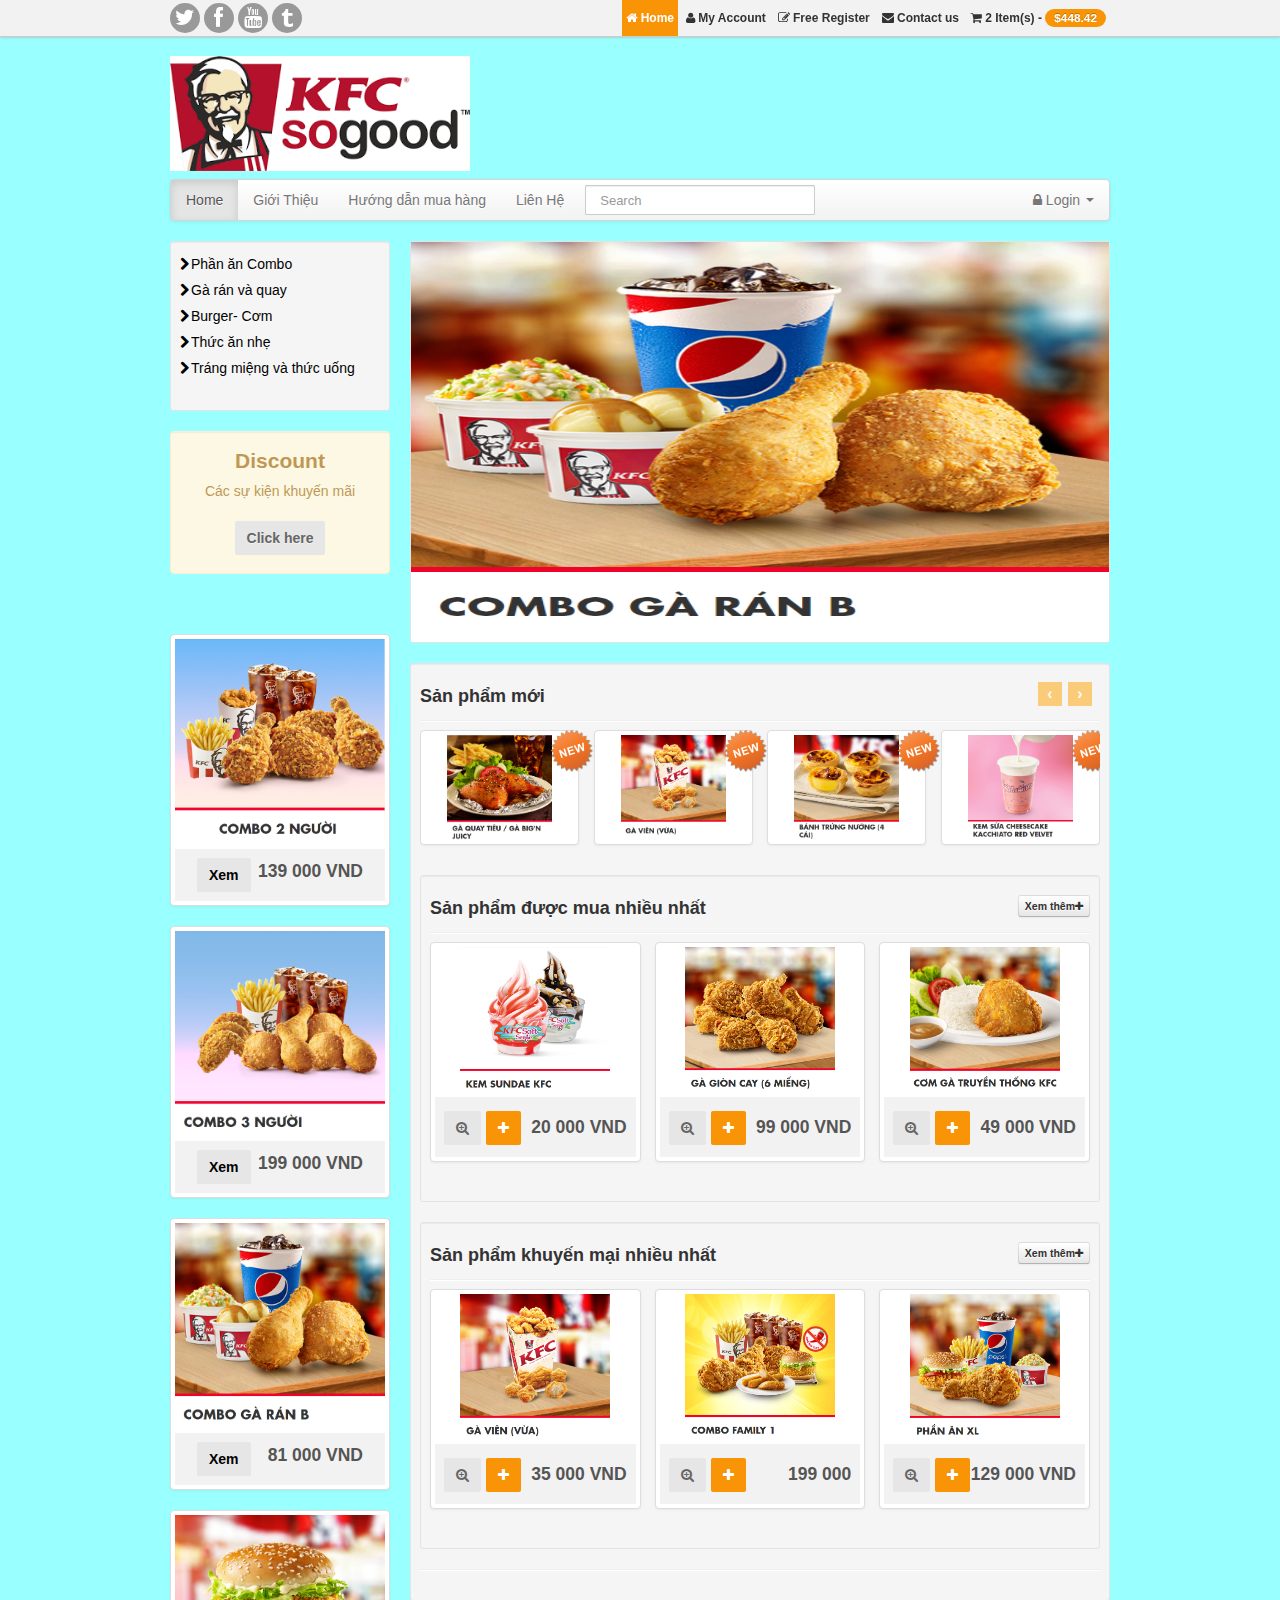
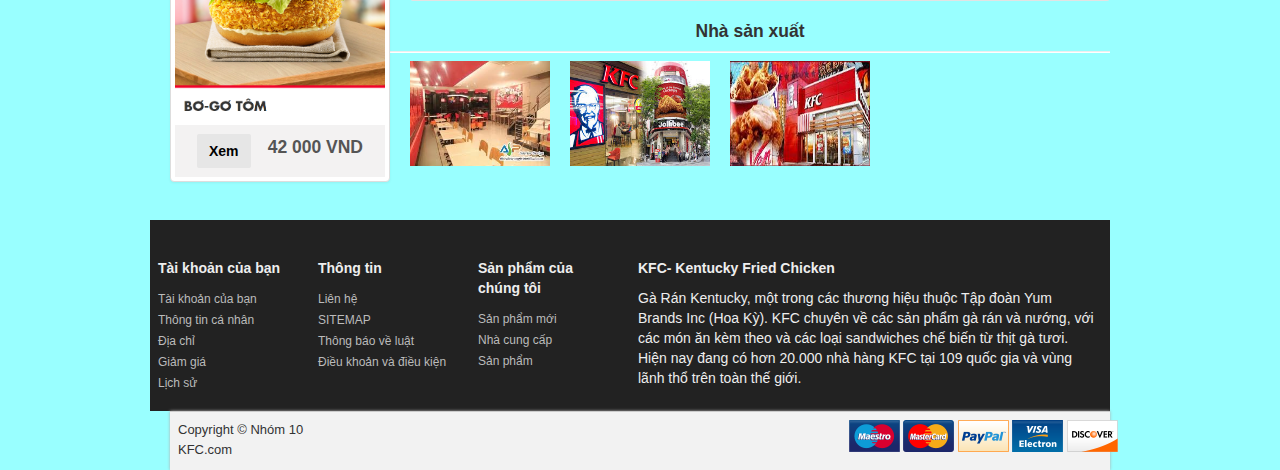
<file: sửa/index.html>
<!DOCTYPE html>
<html lang="en">
  <head>
    <meta charset="utf-8">
    <title>KFC.com</title>
    <meta name="viewport" content="width=device-width, initial-scale=1.0">
    <meta name="description" content="">
    <meta name="author" content="">
    <!-- Bootstrap styles -->
    <link href="assets/css/bootstrap.css" rel="stylesheet"/>
    <!-- Customize styles -->
    <link href="style.css" rel="stylesheet"/>
    <!-- font awesome styles -->
	<link href="assets/font-awesome/css/font-awesome.css" rel="stylesheet">
		<!--[if IE 7]>
			<link href="css/font-awesome-ie7.min.css" rel="stylesheet">
		<![endif]-->

		<!--[if lt IE 9]>
			<script src="http://html5shim.googlecode.com/svn/trunk/html5.js"></script>
		<![endif]-->

	<!-- Favicons -->
    <link rel="shortcut icon" href="assets/ico/favicon.ico">
  </head>
<body>
<!-- 
	Upper Header Section 
-->
<div class="navbar navbar-inverse navbar-fixed-top">
	<div class="topNav">
		<div class="container">
			<div class="alignR">
				<div class="pull-left socialNw">
					<a href="#"><span class="icon-twitter"></span></a>
					<a href="#"><span class="icon-facebook"></span></a>
					<a href="#"><span class="icon-youtube"></span></a>
					<a href="#"><span class="icon-tumblr"></span></a>
				</div>
				<a class="active" href="index.html"> <span class="icon-home"></span> Home</a> 
				<a href="#"><span class="icon-user"></span> My Account</a> 
				<a href="register.html"><span class="icon-edit"></span> Free Register </a> 
				<a href="contact.html"><span class="icon-envelope"></span> Contact us</a>
				<a href="cart.html"><span class="icon-shopping-cart"></span> 2 Item(s) - <span class="badge badge-warning"> $448.42</span></a>
			</div>
		</div>
	</div>
</div>

<!--
Lower Header Section 
-->
<div class="container">
<div id="gototop"> </div>
<header id="header">
<div class="row">
	
	<div class="span4">
	<h1>
	<a class="logo" href="index.html"> 
		<img src="assets/img/logo kfc.png" alt="bootstrap sexy shop">
	</a>
	</h1>
	</div>
	<!--<div class="span4">
	<div class="offerNoteWrapper">
	<h1 class="dotmark">
	<i class="icon-cut"></i>
	ShopBook.com
	</h1>
	</div>
	</div>-->
	
</div>
</header>

<!--
Navigation Bar Section 
-->
<div class="navbar">
	  <div class="navbar-inner">
		<div class="container">
		  <a data-target=".nav-collapse" data-toggle="collapse" class="btn btn-navbar">
			<span class="icon-bar"></span>
			<span class="icon-bar"></span>
			<span class="icon-bar"></span>
		  </a>
		  <div class="nav-collapse">
			<ul class="nav">
			  <li class="active"><a href="index.html">Home	</a></li>
			   <li class=""><a href="about.html">Giới Thiệu</a></li>
			  <!--<li class=""><a href=".html">Điều khoản</a></li>-->
			  <li class=""><a href="huongdan.html">Hướng dẫn mua hàng</a></li>
			  <li class=""><a href="contact.html">Liên Hệ</a></li>
			  
			</ul>
			<form action="#" class="navbar-search pull-left">
			  <input type="text" placeholder="Search" class="search-query span2">
			</form>
			<ul class="nav pull-right">
			<li class="dropdown">
				<a data-toggle="dropdown" class="dropdown-toggle" href="#"><span class="icon-lock"></span> Login <b class="caret"></b></a>
				<div class="dropdown-menu">
				<form class="form-horizontal loginFrm">
				  <div class="control-group">
					<input type="text" class="span2" id="inputEmail" placeholder="Email">
				  </div>
				  <div class="control-group">
					<input type="password" class="span2" id="inputPassword" placeholder="Password">
				  </div>
				  <div class="control-group">
					<label class="checkbox">
					<input type="checkbox"> Remember me
					</label>
					<button type="submit" class="shopBtn btn-block">Sign in</button>
				  </div>
				</form>
				</div>
			</li>
			</ul>
		  </div>
		</div>
	  </div>
	</div>
<!-- 
Body Section 
-->
	<div class="row">
<div id="sidebar" class="span3">
<div class="well well-small">
	<ul class="nav nav-list">
		<li><a href="products.html"><span class="icon-chevron-right"></span>Phần ăn Combo</a></li>
		<li><a href="products.html"><span class="icon-chevron-right"></span>Gà rán và quay</a></li>
		<li><a href="products.html"><span class="icon-chevron-right"></span>Burger- Cơm</a></li>
		<li><a href="products.html"><span class="icon-chevron-right"></span>Thức ăn nhẹ</a></li>
		<li><a href="products.html"><span class="icon-chevron-right"></span>Tráng miệng và thức uống </a></li>
		
		<li style="border:0"> &nbsp;</li>
		
	</ul>
</div>

			  <div class="well well-small alert alert-warning cntr">
				  <h2>Discount</h2>
				  <p> 
					 Các sự kiện khuyến mãi <br><br><a class="defaultBtn" href="#">Click here </a>
				  </p>
			  </div>
			  <!--<div class="well well-small" ><a href="#"><img src="assets/img/paypal.jpg" alt="payment method paypal"></a></div>
			
			<a class="shopBtn btn-block" href="#">Upcoming products <br><small>Click to view</small></a>-->
			<br>
			<br>
			<ul class="nav nav-list promowrapper">
			<li>
			  <div class="thumbnail">
				<a class="zoomTool" href="product_details.html" title="add to cart"><span class="icon-search"></span> Xem nhanh</a>
				<img src="assets/img/1_139.jpg" alt="bootstrap ecommerce templates">
				<div class="caption">
				  <h4><a class="defaultBtn" href="product_details.html">Xem</a> <span class="pull-right">139 000 VND</span></h4>
				</div>
			  </div>
			</li>
			<li style="border:0"> &nbsp;</li>
			<li>
			  <div class="thumbnail">
				<a class="zoomTool" href="product_details.html" title="add to cart"><span class="icon-search"></span> Xem nhanh</a>
				<img src="assets/img/2_199.jpg" alt="shopping cart template">
				<div class="caption">
				  <h4><a class="defaultBtn" href="product_details.html">Xem</a> <span class="pull-right">199 000 VND</span></h4>
				</div>
			  </div>
			</li>
			<li style="border:0"> &nbsp;</li>
			<li>
			  <div class="thumbnail">
				<a class="zoomTool" href="product_details.html" title="add to cart"><span class="icon-search"></span> Xem nhanh</a>
				<img src="assets/img/8_81.jpg" alt="bootstrap template">
				<div class="caption">
				  <h4><a class="defaultBtn" href="product_details.html">Xem</a> <span class="pull-right">81 000 VND</span></h4>
				</div>
			  </div>
			</li>
			<li style="border:0"> &nbsp;</li>
			<li>
			  <div class="thumbnail">
				<a class="zoomTool" href="product_details.html" title="add to cart"><span class="icon-search"></span> Xem nhanh</a>
				<img src="assets/img/32_42.jpg" alt="shopping cart template">
				<div class="caption">
				  <h4><a class="defaultBtn" href="product_details.html">Xem</a> <span class="pull-right">42 000 VND</span></h4>
				</div>
			  </div>
			</li>
			<li style="border:0"> &nbsp;</li>
		  </ul>

	</div>
	<div class="span9">
	<div class="well np">
		<div id="myCarousel" class="carousel slide homCar">
            <div class="carousel-inner">
			  <div class="item">
                <img style="width:100%" src="assets/img/1_139.jpg" style="height:105px" alt="bootstrap ecommerce templates">
                <div class="carousel-caption">
                     
                     <!--<p><span>Vị ngon trên từng ngón tay!!!</span></p>-->
                </div>
              </div>
			  <div class="item">
                <img style="width:100%" src="assets/img/2_199.jpg" style="height:105px" alt="bootstrap ecommerce templates">
                <div class="carousel-caption">
               
                </div>
              </div>
			  <div class="item active">
                <img style="width:100%" src="assets/img/8_81.jpg" style="height:105px" alt="bootstrap ecommerce templates">
                <div class="carousel-caption">
             
                </div>
              </div>
              <div class="item">
                <img style="width:100%" src="assets/img/32_42.jpg" style="height:105px" alt="bootstrap templates">
                <div class="carousel-caption">
              
                </div>
              </div>
            </div>
            <a class="left carousel-control" href="#myCarousel" data-slide="prev">&lsaquo;</a>
            <a class="right carousel-control" href="#myCarousel" data-slide="next">&rsaquo;</a>
          </div>
        </div>
<!--
New Products
-->
	<div class="well well-small">
	<h3>Sản phẩm mới</h3>
	<hr class="soften"/>
		<div class="row-fluid">
		<div id="newProductCar" class="carousel slide">
            <div class="carousel-inner">
			<div class="item active">
			  <ul class="thumbnails">
				<li class="span3">
				<div class="thumbnail">
					<a class="zoomTool" href="product_details.html" title="add to cart"><span class="icon-search"></span> Xem nhanh</a>
					<a href="#" class="tag"></a>
					<a href="product_details.html"><img src="assets/img/10_81.jpg" style="height:105px" alt="bootstrap-ring"></a>
				</div>
				</li>
				<li class="span3">
				  <div class="thumbnail">
					<a class="zoomTool" href="product_details.html" title="add to cart"><span class="icon-search"></span> Xem nhanh</a>
					<a href="#" class="tag"></a>
					<a  href="product_details.html"><img src="assets/img/43_14.jpg" style="height:105px" alt=""></a>
				  </div>
				</li>
				<li class="span3">
				  <div class="thumbnail">
					<a class="zoomTool" href="product_details.html" title="add to cart"><span class="icon-search"></span> Xem nhanh</a>
					<a href="#" class="tag"></a>
					<a  href="product_details.html"><img src="assets/img/57_50.jpg" style="height:105px" alt=""></a>
				  </div>
				</li>
				<li class="span3">
				  <div class="thumbnail">
					<a class="zoomTool" href="product_details.html" title="add to cart"><span class="icon-search"></span> Xem nhanh</a>
					<a href="#" class="tag"></a>
					<a  href="product_details.html"><img src="assets/img/65_33.jpg" style="height:105px" alt=""></a>
				  </div>
				</li>
			  </ul>
			  </div>
		   <div class="item">
		  <ul class="thumbnails">
			<li class="span3">
			  <div class="thumbnail">
				<a class="zoomTool" href="product_details.html" title="add to cart"><span class="icon-search"></span> Xem nhanh</a>
				<a href="#" class="tag"></a>
				<a  href="product_details.html"><img src="assets/img/32_42.jpg" style="height:105px" alt=""></a>
			  </div>
			</li>
			<li class="span3">
			  <div class="thumbnail">
				<a class="zoomTool" href="product_details.html" title="add to cart"><span class="icon-search"></span> Xem nhanh</a>
				<a href="#" class="tag"></a>
				<a  href="product_details.html"><img src="assets/img/13_250.jpg" style="height:105px" alt=""></a>
			  </div>
			</li>
			<li class="span3">
			  <div class="thumbnail">
				<a class="zoomTool" href="product_details.html" title="add to cart"><span class="icon-search"></span> Xem nhanh</a>
				<a href="#" class="tag"></a>
				<a  href="product_details.html"><img src="assets/img/14_59.jpg" style="height:105px" alt=""></a>
			  </div>
			</li>
			<li class="span3">
			  <div class="thumbnail">
				<a class="zoomTool" href="product_details.html" title="add to cart"><span class="icon-search"></span> Xem nhanh</a>
				<a href="#" class="tag"></a>
				<a  href="product_details.html"><img src="assets/img/45_37.jpg" style="height:105px" alt=""></a>
			  </div>
			</li>
		  </ul>
		  </div>
		   </div>
		  <a class="left carousel-control" href="#newProductCar" data-slide="prev">&lsaquo;</a>
            <a class="right carousel-control" href="#newProductCar" data-slide="next">&rsaquo;</a>
		  </div>
		  </div>
		
	<!--
	Featured Products
	-->
		<div class="well well-small">
		  <h3><a class="btn btn-mini pull-right" href="products.html" title="View more">Xem thêm<span class="icon-plus"></span></a> Sản phẩm được mua nhiều nhất  </h3>
		  <hr class="soften"/>
		  <div class="row-fluid">
		  <ul class="thumbnails">
			<li class="span4">
			  <div class="thumbnail">
				<a class="zoomTool" href="product_details.html" title="add to cart"><span class="icon-search"></span> Xem nhanh</a>
				<a  href="product_details.html"><img src="assets/img/53_12.jpg"  style="height: 150px" alt=""></a>
				<div class="caption">
				  <!--<h5>Manicure & Pedicure</h5>-->
				  <h4>
					  <a class="defaultBtn" href="product_details.html" title="Click to view"><span class="icon-zoom-in"></span></a>
					  <a class="shopBtn" href="#" title="add to cart"><span class="icon-plus"></span></a>
					  <span class="pull-right">20 000 VND</span>
				  </h4>
				</div>
			  </div>
			</li>
			<li class="span4">
			  <div class="thumbnail">
				<a class="zoomTool" href="product_details.html" title="add to cart"><span class="icon-search"></span> Xem nhanh</a>
				<a  href="product_details.html"><img src="assets/img/21_189.jpg" style="height: 150px" alt=""></a>
				<div class="caption">
				 
				  <h4>
					  <a class="defaultBtn" href="product_details.html" title="Click to view"><span class="icon-zoom-in"></span></a>
					  <a class="shopBtn" href="#" title="add to cart"><span class="icon-plus"></span></a>
					  <span class="pull-right">99 000 VND</span>
				  </h4>
				</div>
			  </div>
			</li>
			<li class="span4">
			  <div class="thumbnail">
				<a class="zoomTool" href="product_details.html" title="add to cart"><span class="icon-search"></span> Xem nhanh</a>
				<a  href="product_details.html"><img src="assets/img/35_41.jpg" style="height: 150px" alt=""/></a>
				<div class="caption">
				  
				  <h4>
					  <a class="defaultBtn" href="product_details.html" title="Click to view"><span class="icon-zoom-in"></span></a>
					  <a class="shopBtn" href="#" title="add to cart"><span class="icon-plus"></span></a>
					  <span class="pull-right">49 000 VND</span>
				  </h4>
				</div>
			  </div>
			</li>
		  </ul>	
	</div>
	</div>
	
	<div class="well well-small">
		  <h3><a class="btn btn-mini pull-right" href="products.html" title="View more">Xem thêm<span class="icon-plus"></span></a> Sản phẩm khuyến mại nhiều nhất </h3>
		  <hr class="soften"/>
		  <div class="row-fluid">
		  <ul class="thumbnails">
			<li class="span4">
			  <div class="thumbnail">
				<a class="zoomTool" href="product_details.html" title="add to cart"><span class="icon-search"></span> Xem nhanh</a>
				<a  href="product_details.html"><img src="assets/img/40_35.jpg"  style="height: 150px" alt=""></a>
				<div class="caption">
				
				  <h4>
					  <a class="defaultBtn" href="product_details.html" title="Click to view"><span class="icon-zoom-in"></span></a>
					  <a class="shopBtn" href="#" title="add to cart"><span class="icon-plus"></span></a>
					  <span class="pull-right">35 000 VND</span>
				  </h4>
				</div>
			  </div>
			</li>
			<li class="span4">
			  <div class="thumbnail">
				<a class="zoomTool" href="product_details.html" title="add to cart"><span class="icon-search"></span> Xem nhanh</a>
				<a  href="product_details.html"><img src="assets/img/5_219.jpg" style="height: 150px" alt=""></a>
				<div class="caption">
				 
				  <h4>
					  <a class="defaultBtn" href="product_details.html" title="Click to view"><span class="icon-zoom-in"></span></a>
					  <a class="shopBtn" href="#" title="add to cart"><span class="icon-plus"></span></a>
					  <span class="pull-right">199 000</span>
				  </h4>
				</div>
			  </div>
			</li>
			<li class="span4">
			  <div class="thumbnail">
				<a class="zoomTool" href="product_details.html" title="add to cart"><span class="icon-search"></span> Xem nhanh</a>
				<a  href="product_details.html"><img src="assets/img/9_99.jpg" style="height: 150px" alt=""/></a>
				<div class="caption">
				 
				  <h4>
					  <a class="defaultBtn" href="product_details.html" title="Click to view"><span class="icon-zoom-in"></span></a>
					  <a class="shopBtn" href="#" title="add to cart"><span class="icon-plus"></span></a>
					  <span class="pull-right">129 000 VND</span>
				  </h4>
				</div>
			  </div>
			</li>
		  </ul>	
	</div>
	</div>
	<hr>
	
	</div>
	</div>
<!-- 
Clients 
-->
<section class="our_client">
	<hr class="soften"/>
	<h4 class="title cntr"><span class="text">Nhà sản xuất</span></h4>
	<hr class="soften"/>
	<div class="row">
		<div class="span2">
			<a href="#"><img alt="" style="height:105px" src="assets/img/nsx1.jpg"></a>
		</div>
		<div class="span2">
			<a href="#"><img alt="" style="height:105px" src="assets/img/nsx2.jpg"></a>
		</div>
		<div class="span2">
			<a href="#"><img alt="" style="height:105px" src="assets/img/nsx3.jpg"></a>
		</div>
		
		
	</div>
</section>

<!--
Footer
-->
<footer class="footer">
<div class="row">
<div class="span2">
<h5>Tài khoản của bạn</h5>
<a href="#">Tài khoản của bạn</a><br>
<a href="#">Thông tin cá nhân</a><br>
<a href="#">Địa chỉ</a><br>
<a href="#">Giảm giá</a><br>
<a href="#">Lịch sử</a><br>
 </div>
<div class="span2">
<h5>Thông tin</h5>
<a href="contact.html">Liên hệ</a><br>
<a href="#">SITEMAP</a><br>
<a href="#">Thông báo về luật</a><br>
<a href="#">Điều khoản và điều kiện</a><br>
 </div>
<div class="span2">
<h5>Sản phẩm của chúng tôi</h5>
<a href="#">Sản phẩm mới</a> <br>
<a href="#">Nhà cung cấp</a><br>
<a href="#">Sản phẩm</a><br>
 </div>
 <div class="span6">
<h5>KFC- Kentucky Fried Chicken</h5>
Gà Rán Kentucky, một trong các thương hiệu thuộc Tập đoàn Yum Brands Inc (Hoa Kỳ). KFC chuyên về các sản phẩm gà rán và nướng, với các món ăn kèm theo và các loại sandwiches chế biến từ thịt gà tươi. Hiện nay đang có hơn 20.000 nhà hàng KFC tại 109 quốc gia và vùng lãnh thổ trên toàn thế giới.
 </div>
 </div>
</footer>
</div><!-- /container -->

<div class="copyright">
<div class="container">
	<p class="pull-right">
		<a href="#"><img src="assets/img/maestro.png" alt="payment"></a>
		<a href="#"><img src="assets/img/mc.png" alt="payment"></a>
		<a href="#"><img src="assets/img/pp.png" alt="payment"></a>
		<a href="#"><img src="assets/img/visa.png" alt="payment"></a>
		<a href="#"><img src="assets/img/disc.png" alt="payment"></a>
	</p>
	<span>Copyright &copy; Nhóm 10 <br> KFC.com</span>
</div>
</div>
<a href="#" class="gotop"><i class="icon-double-angle-up"></i></a>
    <!-- Placed at the end of the document so the pages load faster -->
    <script src="assets/js/jquery.js"></script>
	<script src="assets/js/bootstrap.min.js"></script>
	<script src="assets/js/jquery.easing-1.3.min.js"></script>
    <script src="assets/js/jquery.scrollTo-1.4.3.1-min.js"></script>
    <script src="assets/js/shop.js"></script>
  </body>
</html>
</file>
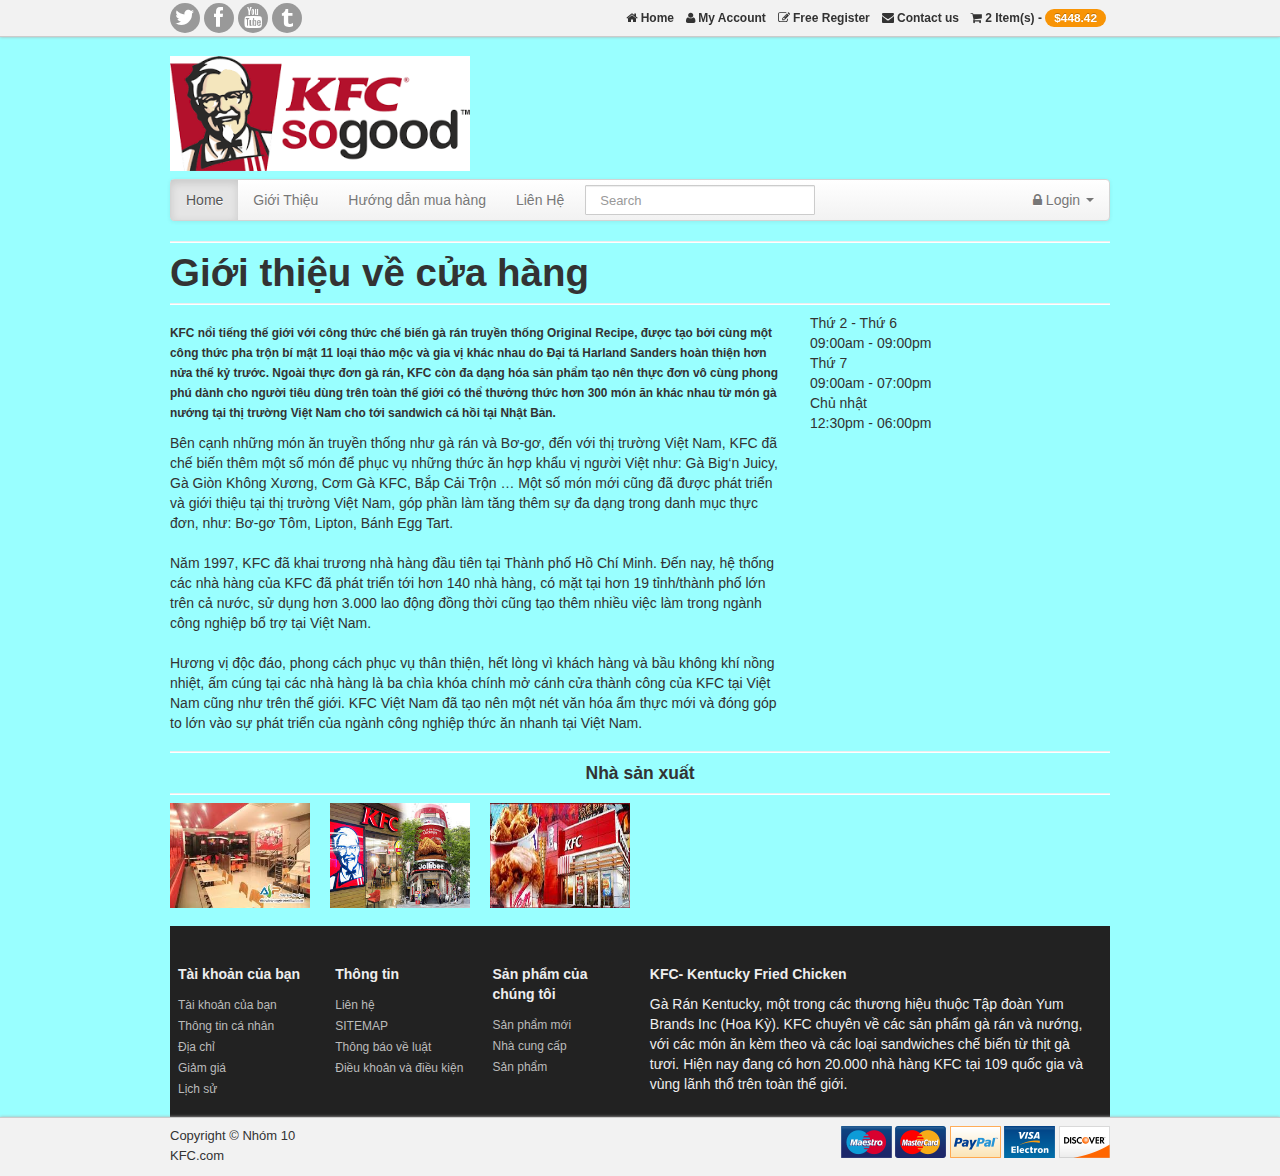
<file: sửa/about.html>
<!DOCTYPE html>
<html lang="en">
  <head>
    <meta charset="utf-8">
    <title>KFC.com</title>
    <meta name="viewport" content="width=device-width, initial-scale=1.0">
    <meta name="description" content="">
    <meta name="author" content="">
    <!-- Bootstrap styles -->
    <link href="assets/css/bootstrap.css" rel="stylesheet"/>
    <!-- Customize styles -->
    <link href="style.css" rel="stylesheet"/>
    <!-- font awesome styles -->
	<link href="assets/font-awesome/css/font-awesome.css" rel="stylesheet">
		<!--[if IE 7]>
			<link href="css/font-awesome-ie7.min.css" rel="stylesheet">
		<![endif]-->

		<!--[if lt IE 9]>
			<script src="http://html5shim.googlecode.com/svn/trunk/html5.js"></script>
		<![endif]-->

	<!-- Favicons -->
    <link rel="shortcut icon" href="assets/ico/favicon.ico">
  </head>
<body>
<!-- 
	Upper Header Section 
-->
<div class="navbar navbar-inverse navbar-fixed-top">
	<div class="topNav">
		<div class="container">
			<div class="alignR">
				<div class="pull-left socialNw">
					<a href="#"><span class="icon-twitter"></span></a>
					<a href="#"><span class="icon-facebook"></span></a>
					<a href="#"><span class="icon-youtube"></span></a>
					<a href="#"><span class="icon-tumblr"></span></a>
				</div>
				<a href="index.html"> <span class="icon-home"></span> Home</a> 
				<a href="#"><span class="icon-user"></span> My Account</a> 
				<a href="register.html"><span class="icon-edit"></span> Free Register </a> 
				<a href="contact.html"><span class="icon-envelope"></span> Contact us</a>
				<a href="cart.html"><span class="icon-shopping-cart"></span> 2 Item(s) - <span class="badge badge-warning"> $448.42</span></a>
			</div>
		</div>
	</div>
</div>

<!--
Lower Header Section 
-->
<div class="container">
<div id="gototop"> </div>
<header id="header">
<div class="row">
	<div class="span4">
	<h1>
	<a class="logo" href="index.html"> 
		<img src="assets/img/logo kfc.png" alt="bootstrap sexy shop">
	</a>
	</h1>
	</div>
	
	
</div>
</header>

<!--
Navigation Bar Section 
-->
<div class="navbar">
	  <div class="navbar-inner">
		<div class="container">
		  <a data-target=".nav-collapse" data-toggle="collapse" class="btn btn-navbar">
			<span class="icon-bar"></span>
			<span class="icon-bar"></span>
			<span class="icon-bar"></span>
		  </a>
		  <div class="nav-collapse">
			<ul class="nav">
			   <li class="active"><a href="index.html">Home	</a></li>
			   <li class=""><a href="about.html">Giới Thiệu</a></li>
			  <!--<li class=""><a href=".html">Điều khoản</a></li>-->
			  <li class=""><a href="huongdan.html">Hướng dẫn mua hàng</a></li>
			  <li class=""><a href="contact.html">Liên Hệ</a></li>
			</ul>
			<form action="#" class="navbar-search pull-left">
			  <input type="text" placeholder="Search" class="search-query span2">
			</form>
			<ul class="nav pull-right">
			<li class="dropdown">
				<a data-toggle="dropdown" class="dropdown-toggle" href="#"><span class="icon-lock"></span> Login <b class="caret"></b></a>
				<div class="dropdown-menu">
				<form class="form-horizontal loginFrm">
				  <div class="control-group">
					<input type="text" class="span2" id="inputEmail" placeholder="Email">
				  </div>
				  <div class="control-group">
					<input type="password" class="span2" id="inputPassword" placeholder="Password">
				  </div>
				  <div class="control-group">
					<label class="checkbox">
					<input type="checkbox"> Remember me
					</label>
					<button type="submit" class="shopBtn btn-block">Sign in</button>
				  </div>
				</form>
				</div>
			</li>
			</ul>
		  </div>
		</div>
	  </div>
	</div>
<!-- 
Body Section 
-->
	<hr class="soften">
	<div>
		<h1>Giới thiệu về cửa hàng</h1>
	</div>
	<hr class="soften">
	<div class="row">
		<div class="span8">
		  <h6>
			KFC nổi tiếng thế giới với công thức chế biến gà rán truyền thống Original Recipe, được tạo bởi cùng một công thức pha trộn bí mật 11 loại thảo mộc và gia vị khác nhau do Đại tá Harland Sanders hoàn thiện hơn nửa thế kỷ trước. Ngoài thực đơn gà rán, KFC còn đa dạng hóa sản phẩm tạo nên thực đơn vô cùng phong phú dành cho người tiêu dùng trên toàn thế giới có thể thưởng thức hơn 300 món ăn khác nhau từ món gà nướng tại thị trường Việt Nam cho tới sandwich cá hồi tại Nhật Bản.
		  </h6>
		  <p>
			Bên cạnh những món ăn truyền thống như gà rán và Bơ-gơ, đến với thị trường Việt Nam, KFC đã chế biến thêm một số món để phục vụ những thức ăn hợp khẩu vị người Việt như: Gà Big‘n Juicy, Gà Giòn Không Xương, Cơm Gà KFC, Bắp Cải Trộn … Một số món mới cũng đã được phát triển và giới thiệu tại thị trường Việt Nam, góp phần làm tăng thêm sự đa dạng trong danh mục thực đơn, như: Bơ-gơ Tôm, Lipton, Bánh Egg Tart.<br>
			<br>
			Năm 1997, KFC đã khai trương nhà hàng đầu tiên tại Thành phố Hồ Chí Minh. Đến nay, hệ thống các nhà hàng của KFC đã phát triển tới hơn 140 nhà hàng, có mặt tại hơn 19 tỉnh/thành phố lớn trên cả nước, sử dụng hơn 3.000 lao động đồng thời cũng tạo thêm nhiều việc làm trong ngành công nghiệp bổ trợ tại Việt Nam.
			<br><br>
			Hương vị độc đáo, phong cách phục vụ thân thiện, hết lòng vì khách hàng và bầu không khí nồng nhiệt, ấm cúng tại các nhà hàng là ba chìa khóa chính mở cánh cửa thành công của KFC tại Việt Nam cũng như trên thế giới. KFC Việt Nam đã tạo nên một nét văn hóa ẩm thực mới và đóng góp to lớn vào sự phát triển của ngành công nghiệp thức ăn nhanh tại Việt Nam.<br>
		  </p>
		</div>
		<div class="span4">
			Thứ 2 - Thứ 6<br/>
			09:00am - 09:00pm<br/>
			Thứ 7<br/>
			09:00am - 07:00pm<br/>
			Chủ nhật<br/>
			12:30pm - 06:00pm<br/>
		</div>
	</div>
<!-- 
Clients 
-->
<section class="our_client">
	<hr class="soften"/>
	<h4 class="title cntr"><span class="text">Nhà sản xuất</span></h4>
	<hr class="soften"/>
	<div class="row">
		<div class="span2">
			<a href="#"><img alt="" style="height:105px" src="assets/img/nsx1.jpg"></a>
		</div>
		<div class="span2">
			<a href="#"><img alt="" style="height:105px" src="assets/img/nsx2.jpg"></a>
		</div>
		<div class="span2">
			<a href="#"><img alt="" style="height:105px" src="assets/img/nsx3.jpg"></a>
		</div>
		
	</div>
</section>
<!--
Footer
-->
<footer class="footer">
<div class="row-fluid">
<div class="span2">
<h5>Tài khoản của bạn</h5>
<a href="#">Tài khoản của bạn</a><br>
<a href="#">Thông tin cá nhân</a><br>
<a href="#">Địa chỉ</a><br>
<a href="#">Giảm giá</a><br>
<a href="#">Lịch sử</a><br>
 </div>
<div class="span2">
<h5>Thông tin</h5>
<a href="contact.html">Liên hệ</a><br>
<a href="#">SITEMAP</a><br>
<a href="#">Thông báo về luật</a><br>
<a href="#">Điều khoản và điều kiện</a><br>
 </div>
<div class="span2">
<h5>Sản phẩm của chúng tôi</h5>
<a href="#">Sản phẩm mới</a> <br>
<a href="#">Nhà cung cấp</a><br>
<a href="#">Sản phẩm</a><br>
 </div>
 <div class="span6">
<h5>KFC- Kentucky Fried Chicken</h5>
Gà Rán Kentucky, một trong các thương hiệu thuộc Tập đoàn Yum Brands Inc (Hoa Kỳ). KFC chuyên về các sản phẩm gà rán và nướng, với các món ăn kèm theo và các loại sandwiches chế biến từ thịt gà tươi. Hiện nay đang có hơn 20.000 nhà hàng KFC tại 109 quốc gia và vùng lãnh thổ trên toàn thế giới.
 </div>
 </div>
</footer>
</div><!-- /container -->

<div class="copyright">
<div class="container">
	<p class="pull-right">
		<a href="#"><img src="assets/img/maestro.png" alt="payment"></a>
		<a href="#"><img src="assets/img/mc.png" alt="payment"></a>
		<a href="#"><img src="assets/img/pp.png" alt="payment"></a>
		<a href="#"><img src="assets/img/visa.png" alt="payment"></a>
		<a href="#"><img src="assets/img/disc.png" alt="payment"></a>
	</p>
	<span>Copyright &copy; Nhóm 10 <br> KFC.com</span>
</div>
</div>
<a href="#" class="gotop"><i class="icon-double-angle-up"></i></a>
    <!-- Placed at the end of the document so the pages load faster -->
    <script src="assets/js/jquery.js"></script>
	<script src="assets/js/bootstrap.min.js"></script>
	<script src="assets/js/jquery.easing-1.3.min.js"></script>
    <script src="assets/js/jquery.scrollTo-1.4.3.1-min.js"></script>
    <script src="assets/js/shop.js"></script>
  </body>
</html>
</file>
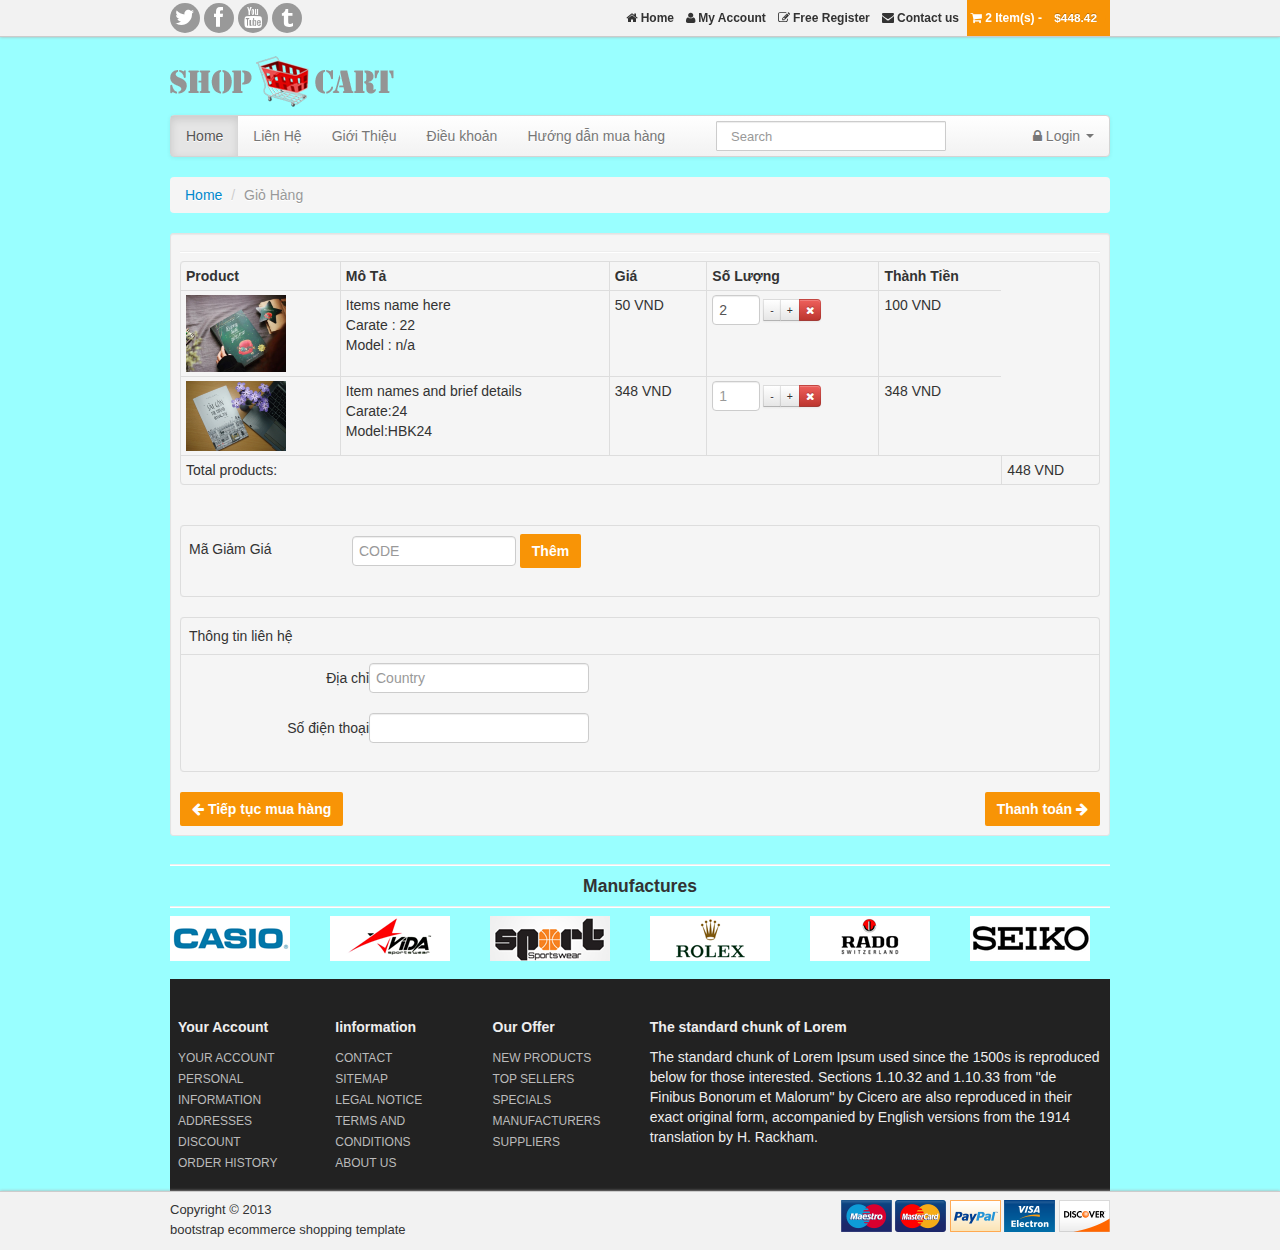
<file: sửa/cart.html>
<!DOCTYPE html>
<html lang="en">
  <head>
    <meta charset="utf-8">
    <title>Twitter Bootstrap shopping cart</title>
    <meta name="viewport" content="width=device-width, initial-scale=1.0">
    <meta name="description" content="">
    <meta name="author" content="">
    <!-- Bootstrap styles -->
    <link href="assets/css/bootstrap.css" rel="stylesheet"/>
    <!-- Customize styles -->
    <link href="style.css" rel="stylesheet"/>
    <!-- font awesome styles -->
	<link href="assets/font-awesome/css/font-awesome.css" rel="stylesheet">
		<!--[if IE 7]>
			<link href="css/font-awesome-ie7.min.css" rel="stylesheet">
		<![endif]-->

		<!--[if lt IE 9]>
			<script src="http://html5shim.googlecode.com/svn/trunk/html5.js"></script>
		<![endif]-->

	<!-- Favicons -->
    <link rel="shortcut icon" href="assets/ico/favicon.ico">
  </head>
<body>
<!-- 
	Upper Header Section 
-->
<div class="navbar navbar-inverse navbar-fixed-top">
	<div class="topNav">
		<div class="container">
			<div class="alignR">
				<div class="pull-left socialNw">
					<a href="#"><span class="icon-twitter"></span></a>
					<a href="#"><span class="icon-facebook"></span></a>
					<a href="#"><span class="icon-youtube"></span></a>
					<a href="#"><span class="icon-tumblr"></span></a>
				</div>
				<a href="index.html"> <span class="icon-home"></span> Home</a> 
				<a href="#"><span class="icon-user"></span> My Account</a> 
				<a href="register.html"><span class="icon-edit"></span> Free Register </a> 
				<a href="contact.html"><span class="icon-envelope"></span> Contact us</a>
				<a class="active" href="cart.html"><span class="icon-shopping-cart"></span> 2 Item(s) - <span class="badge badge-warning"> $448.42</span></a>
			</div>
		</div>
	</div>
</div>

<!--
Lower Header Section 
-->
<div class="container">
<div id="gototop"> </div>
<header id="header">
<div class="row">
	<div class="span4">
	<h1>
<a class="logo" href="index.html"><span>Bookshop.com</span> 
		<img src="assets/img/logo-bootstrap-shoping-cart.png" alt="bootstrap sexy shop">
	</a>
	</h1>
	</div>
	<div class="span4">
	
	</div>
	
</div>
</header>

<!--
Navigation Bar Section 
-->
<div class="navbar">
	  <div class="navbar-inner">
		<div class="container">
		  <a data-target=".nav-collapse" data-toggle="collapse" class="btn btn-navbar">
			<span class="icon-bar"></span>
			<span class="icon-bar"></span>
			<span class="icon-bar"></span>
		  </a>
		  <div class="nav-collapse">
			<ul class="nav">
			 <li class="active"><a href="index.html">Home	</a></li>
			  <li class=""><a href=".html">Liên Hệ</a></li>
			  <li class=""><a href=".html">Giới Thiệu</a></li>
			  <li class=""><a href=".html">Điều khoản</a></li>
			  <li class=""><a href=".html">Hướng dẫn mua hàng</a></li>
			  <li class=""><a href=".html"></a></li>
			</ul>
			<form action="#" class="navbar-search pull-left">
			  <input type="text" placeholder="Search" class="search-query span2">
			</form>
			<ul class="nav pull-right">
			<li class="dropdown">
				<a data-toggle="dropdown" class="dropdown-toggle" href="#"><span class="icon-lock"></span> Login <b class="caret"></b></a>
				<div class="dropdown-menu">
				<form class="form-horizontal loginFrm">
				  <div class="control-group">
					<input type="text" class="span2" id="inputEmail" placeholder="Email">
				  </div>
				  <div class="control-group">
					<input type="password" class="span2" id="inputPassword" placeholder="Password">
				  </div>
				  <div class="control-group">
					<label class="checkbox">
					<input type="checkbox"> Remember me
					</label>
					<button type="submit" class="shopBtn btn-block">Sign in</button>
				  </div>
				</form>
				</div>
			</li>
			</ul>
		  </div>
		</div>
	  </div>
	</div>
<!-- 
Body Section 
-->
	<div class="row">
	<div class="span12">
    <ul class="breadcrumb">
		<li><a href="index.html">Home</a> <span class="divider">/</span></li>
		<li class="active">Giỏ Hàng	</li>
    </ul>
	<div class="well well-small">
		
	<hr class="soften"/>	

	<table class="table table-bordered table-condensed">
              <thead>
                <tr>
                  <th>Product</th>
                  <th>Mô Tả</th>
				  
                  <th>Giá</th>
                  <th>Số Lượng </th>
                  <th>Thành Tiền</th>
				</tr>
              </thead>
              <tbody>
                <tr>
                  <td><img width="100" src="assets/img/6.jpg" alt=""></td>
                  <td>Items name here<br>Carate : 22<br>Model : n/a</td>
                  
                  <td>50 VND</td>
                  <td>
					<input class="span1" style="max-width:34px" placeholder="1" id="appendedInputButtons" size="16" type="text" value="2">
				  <div class="input-append">
					<button class="btn btn-mini" type="button">-</button><button class="btn btn-mini" type="button"> + </button><button class="btn btn-mini btn-danger" type="button"><span class="icon-remove"></span></button>
				</div>
				</td>
                  <td>100 VND</td>
                </tr>
				<tr>
                  <td><img width="100" src="assets/img/4.jpg" alt=""></td>
                  <td>Item names and brief details<br>Carate:24 <br>Model:HBK24</td>
                  
                  <td>348 VND</td>
                  <td>
				  <input class="span1" style="max-width:34px" placeholder="1" size="16" type="text">
				  <div class="input-append">
					<button class="btn btn-mini" type="button">-</button><button class="btn btn-mini" type="button">+</button><button class="btn btn-mini btn-danger" type="button"><span class="icon-remove"></span></button>
				</div>
				  </td>
                  <td>348 VND</td>
                </tr>
                <tr>
                  <td colspan="6" class="alignR">Total products:	</td>
                  <td> 448 VND</td>
                </tr>
                
				
				 
				</tbody>
            </table><br/>
		
		
            <table class="table table-bordered">
			<tbody>
				 <tr>
                  <td> 
				<form class="form-inline">
				  <label style="min-width:159px"> Mã Giảm Giá  </label> 
				<input type="text" class="input-medium" placeholder="CODE">
				<button type="submit" class="shopBtn"> Thêm</button>
				</form>
				</td>
                </tr>
				
			</tbody>
				</table>
			<table class="table table-bordered">
			<tbody>
                <tr><td>Thông tin liên hệ</td></tr>
                 <tr> 
				 <td>
					<form class="form-horizontal">
					  <div class="control-group">
						<label class="span2 control-label" for="inputEmail">Địa chỉ</label>
						<div class="controls">
						  <input type="text" placeholder="Country">
						</div>
					  </div>
					  <div class="control-group">
						<label class="span2 control-label" for="inputPassword">Số điện thoại</label>
						<div class="controls">
						  <input type="text" >
						</div>
					  </div>
					  
					</form> 
				  </td>
				  </tr>
              </tbody>
            </table>		
	<a href="products.html" class="shopBtn btn-large"><span class="icon-arrow-left"></span> Tiếp tục mua hàng </a>
	<a href="login.html" class="shopBtn btn-large pull-right">Thanh toán <span class="icon-arrow-right"></span></a>

</div>
</div>
</div>
<!-- 
Clients 
-->
<section class="our_client">
	<hr class="soften"/>
	<h4 class="title cntr"><span class="text">Manufactures</span></h4>
	<hr class="soften"/>
	<div class="row">
		<div class="span2">
			<a href="#"><img alt="" src="assets/img/1.png"></a>
		</div>
		<div class="span2">
			<a href="#"><img alt="" src="assets/img/2.png"></a>
		</div>
		<div class="span2">
			<a href="#"><img alt="" src="assets/img/3.png"></a>
		</div>
		<div class="span2">
			<a href="#"><img alt="" src="assets/img/4.png"></a>
		</div>
		<div class="span2">
			<a href="#"><img alt="" src="assets/img/5.png"></a>
		</div>
		<div class="span2">
			<a href="#"><img alt="" src="assets/img/6.png"></a>
		</div>
	</div>
</section>

<!--
Footer
-->
<footer class="footer">
<div class="row-fluid">
<div class="span2">
<h5>Your Account</h5>
<a href="#">YOUR ACCOUNT</a><br>
<a href="#">PERSONAL INFORMATION</a><br>
<a href="#">ADDRESSES</a><br>
<a href="#">DISCOUNT</a><br>
<a href="#">ORDER HISTORY</a><br>
 </div>
<div class="span2">
<h5>Iinformation</h5>
<a href="contact.html">CONTACT</a><br>
<a href="#">SITEMAP</a><br>
<a href="#">LEGAL NOTICE</a><br>
<a href="#">TERMS AND CONDITIONS</a><br>
<a href="#">ABOUT US</a><br>
 </div>
<div class="span2">
<h5>Our Offer</h5>
<a href="#">NEW PRODUCTS</a> <br>
<a href="#">TOP SELLERS</a><br>
<a href="#">SPECIALS</a><br>
<a href="#">MANUFACTURERS</a><br>
<a href="#">SUPPLIERS</a> <br/>
 </div>
 <div class="span6">
<h5>The standard chunk of Lorem</h5>
The standard chunk of Lorem Ipsum used since the 1500s is reproduced below for
 those interested. Sections 1.10.32 and 1.10.33 from "de Finibus Bonorum et 
 Malorum" by Cicero are also reproduced in their exact original form, 
accompanied by English versions from the 1914 translation by H. Rackham.
 </div>
 </div>
</footer>
</div><!-- /container -->

<div class="copyright">
<div class="container">
	<p class="pull-right">
		<a href="#"><img src="assets/img/maestro.png" alt="payment"></a>
		<a href="#"><img src="assets/img/mc.png" alt="payment"></a>
		<a href="#"><img src="assets/img/pp.png" alt="payment"></a>
		<a href="#"><img src="assets/img/visa.png" alt="payment"></a>
		<a href="#"><img src="assets/img/disc.png" alt="payment"></a>
	</p>
	<span>Copyright &copy; 2013<br> bootstrap ecommerce shopping template</span>
</div>
</div>
<a href="#" class="gotop"><i class="icon-double-angle-up"></i></a>
    <!-- Placed at the end of the document so the pages load faster -->
    <script src="assets/js/jquery.js"></script>
	<script src="assets/js/bootstrap.min.js"></script>
	<script src="assets/js/jquery.easing-1.3.min.js"></script>
    <script src="assets/js/jquery.scrollTo-1.4.3.1-min.js"></script>
    <script src="assets/js/shop.js"></script>
  </body>
</html>
</file>
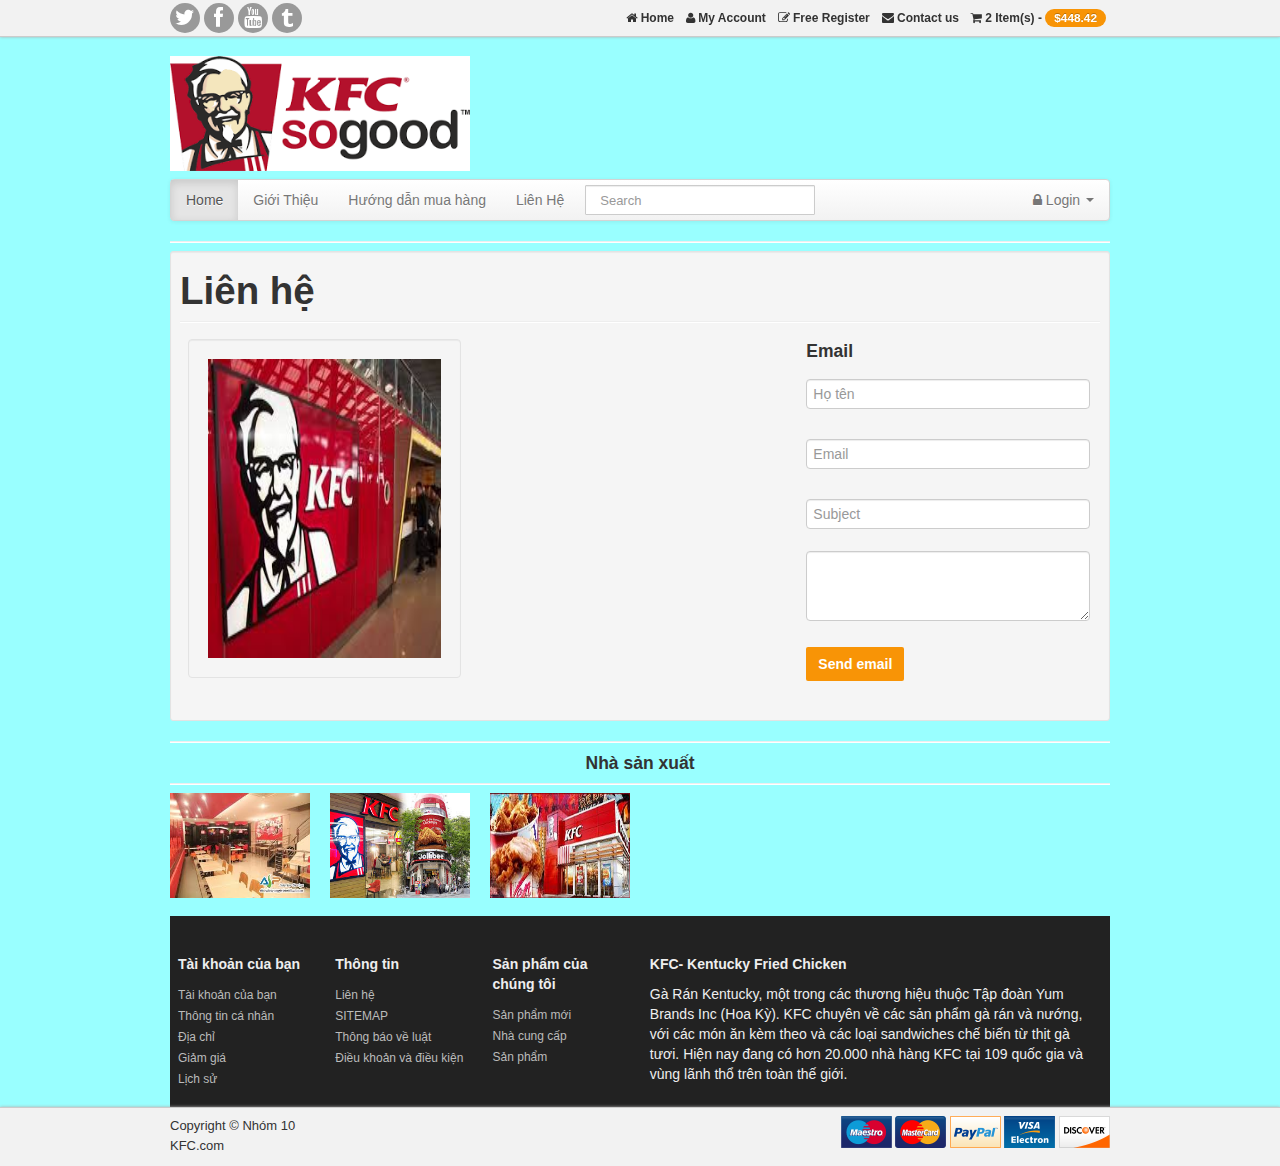
<file: sửa/contact.html>
<!DOCTYPE html>
<html lang="en">
  <head>
    <meta charset="utf-8">
    <title>KFC.com</title>
    <meta name="viewport" content="width=device-width, initial-scale=1.0">
    <meta name="description" content="">
    <meta name="author" content="">
    <!-- Bootstrap styles -->
    <link href="assets/css/bootstrap.css" rel="stylesheet"/>
    <!-- Customize styles -->
    <link href="style.css" rel="stylesheet"/>
    <!-- font awesome styles -->
	<link href="assets/font-awesome/css/font-awesome.css" rel="stylesheet">
		<!--[if IE 7]>
			<link href="css/font-awesome-ie7.min.css" rel="stylesheet">
		<![endif]-->

		<!--[if lt IE 9]>
			<script src="http://html5shim.googlecode.com/svn/trunk/html5.js"></script>
		<![endif]-->

	<!-- Favicons -->
    <link rel="shortcut icon" href="assets/ico/favicon.ico">
  </head>
<body>
<!-- 
	Upper Header Section 
-->
<div class="navbar navbar-inverse navbar-fixed-top">
	<div class="topNav">
		<div class="container">
			<div class="alignR">
				<div class="pull-left socialNw">
					<a href="#"><span class="icon-twitter"></span></a>
					<a href="#"><span class="icon-facebook"></span></a>
					<a href="#"><span class="icon-youtube"></span></a>
					<a href="#"><span class="icon-tumblr"></span></a>
				</div>
				<a href="index.html"> <span class="icon-home"></span> Home</a> 
				<a href="#"><span class="icon-user"></span> My Account</a> 
				<a href="register.html"><span class="icon-edit"></span> Free Register </a> 
				<a href="contact.html"><span class="icon-envelope"></span> Contact us</a>
				<a href="cart.html"><span class="icon-shopping-cart"></span> 2 Item(s) - <span class="badge badge-warning"> $448.42</span></a>
			</div>
		</div>
	</div>
</div>

<!--
Lower Header Section 
-->
<div class="container">
<div id="gototop"> </div>
<header id="header">
<div class="row">
	
	<div class="span4">
	<h1>
	<a class="logo" href="index.html"> 
		<img src="assets/img/logo kfc.png" alt="bootstrap sexy shop">
	</a>
	</h1>
	</div>
	
</div>
</header>

<!--
Navigation Bar Section 
-->
<div class="navbar">
	  <div class="navbar-inner">
		<div class="container">
		  <a data-target=".nav-collapse" data-toggle="collapse" class="btn btn-navbar">
			<span class="icon-bar"></span>
			<span class="icon-bar"></span>
			<span class="icon-bar"></span>
		  </a>
		  <div class="nav-collapse">
			<ul class="nav">
			  <li class="active"><a href="index.html">Home	</a></li>
			   <li class=""><a href="about.html">Giới Thiệu</a></li>
			  <!--<li class=""><a href=".html">Điều khoản</a></li>-->
			  <li class=""><a href="huongdan.html">Hướng dẫn mua hàng</a></li>
			  <li class=""><a href="contact.html">Liên Hệ</a></li>
			</ul>
			<form action="#" class="navbar-search pull-left">
			  <input type="text" placeholder="Search" class="search-query span2">
			</form>
			<ul class="nav pull-right">
			<li class="dropdown">
				<a data-toggle="dropdown" class="dropdown-toggle" href="#"><span class="icon-lock"></span> Login <b class="caret"></b></a>
				<div class="dropdown-menu">
				<form class="form-horizontal loginFrm">
				  <div class="control-group">
					<input type="text" class="span2" id="inputEmail" placeholder="Email">
				  </div>
				  <div class="control-group">
					<input type="password" class="span2" id="inputPassword" placeholder="Password">
				  </div>
				  <div class="control-group">
					<label class="checkbox">
					<input type="checkbox"> Remember me
					</label>
					<button type="submit" class="shopBtn btn-block">Sign in</button>
				  </div>
				</form>
				</div>
			</li>
			</ul>
		  </div>
		</div>
	  </div>
	</div>
<!-- 
Body Section 
-->
	<hr class="soften">
	<div class="well well-small">
	<h1>Liên hệ<h1>
	<hr class="soften"/>	
	<div class="row-fluid">
		<div class="span8 relative">
		<iframe style="width:100%; height:100%" frameborder="0" scrolling="no" marginheight="0" marginwidth="0"></iframe>

		<div class="absoluteBlk">
		<div class="well wellsmall">
		<img src="assets/img/lienhe.jpg" style="height:299px;width:400px" alt="">
		</div>
		</div>
		</div>
		
		<div class="span4">
		<h4>Email </h4>
		<form class="form-horizontal">
        <fieldset>
          <div class="control-group">
           
              <input type="text" placeholder="Họ tên" class="input-xlarge"/>
           
          </div>
		   <div class="control-group">
           
              <input type="text" placeholder="Email" class="input-xlarge"/>
           
          </div>
		   <div class="control-group">
           
              <input type="text" placeholder="Subject" class="input-xlarge"/>
          
          </div>
          <div class="control-group">
              <textarea rows="3" id="textarea" class="input-xlarge"></textarea>
           
          </div>

            <button class="shopBtn" type="submit">Send email</button>

        </fieldset>
      </form>
		</div>
	</div>

	
</div>
<!-- 
Clients 
-->
<section class="our_client">
	<hr class="soften"/>
	<h4 class="title cntr"><span class="text">Nhà sản xuất</span></h4>
	<hr class="soften"/>
	<div class="row">
		<div class="span2">
			<a href="#"><img alt="" style="height:105px" src="assets/img/nsx1.jpg"></a>
		</div>
		<div class="span2">
			<a href="#"><img alt="" style="height:105px" src="assets/img/nsx2.jpg"></a>
		</div>
		<div class="span2">
			<a href="#"><img alt="" style="height:105px" src="assets/img/nsx3.jpg"></a>
		</div>
		
	</div>
</section>

<!--
Footer
-->
<footer class="footer">
<div class="row-fluid">
<div class="span2">
<h5>Tài khoản của bạn</h5>
<a href="#">Tài khoản của bạn</a><br>
<a href="#">Thông tin cá nhân</a><br>
<a href="#">Địa chỉ</a><br>
<a href="#">Giảm giá</a><br>
<a href="#">Lịch sử</a><br>
 </div>
<div class="span2">
<h5>Thông tin</h5>
<a href="contact.html">Liên hệ</a><br>
<a href="#">SITEMAP</a><br>
<a href="#">Thông báo về luật</a><br>
<a href="#">Điều khoản và điều kiện</a><br>
 </div>
<div class="span2">
<h5>Sản phẩm của chúng tôi</h5>
<a href="#">Sản phẩm mới</a> <br>
<a href="#">Nhà cung cấp</a><br>
<a href="#">Sản phẩm</a><br>
 </div>
 <div class="span6">
<h5>KFC- Kentucky Fried Chicken</h5>
Gà Rán Kentucky, một trong các thương hiệu thuộc Tập đoàn Yum Brands Inc (Hoa Kỳ). KFC chuyên về các sản phẩm gà rán và nướng, với các món ăn kèm theo và các loại sandwiches chế biến từ thịt gà tươi. Hiện nay đang có hơn 20.000 nhà hàng KFC tại 109 quốc gia và vùng lãnh thổ trên toàn thế giới.
 </div>
 </div>
</footer>
</div><!-- /container -->

<div class="copyright">
<div class="container">
	<p class="pull-right">
		<a href="#"><img src="assets/img/maestro.png" alt="payment"></a>
		<a href="#"><img src="assets/img/mc.png" alt="payment"></a>
		<a href="#"><img src="assets/img/pp.png" alt="payment"></a>
		<a href="#"><img src="assets/img/visa.png" alt="payment"></a>
		<a href="#"><img src="assets/img/disc.png" alt="payment"></a>
	</p>
	<span>Copyright &copy; Nhóm 10 <br> KFC.com</span>
</div>
</div>
<a href="#" class="gotop"><i class="icon-double-angle-up"></i></a>
    <!-- Placed at the end of the document so the pages load faster -->
    <script src="assets/js/jquery.js"></script>
	<script src="assets/js/bootstrap.min.js"></script>
	<script src="assets/js/jquery.easing-1.3.min.js"></script>
    <script src="assets/js/jquery.scrollTo-1.4.3.1-min.js"></script>
    <script src="assets/js/shop.js"></script>
  </body>
</html>
</file>
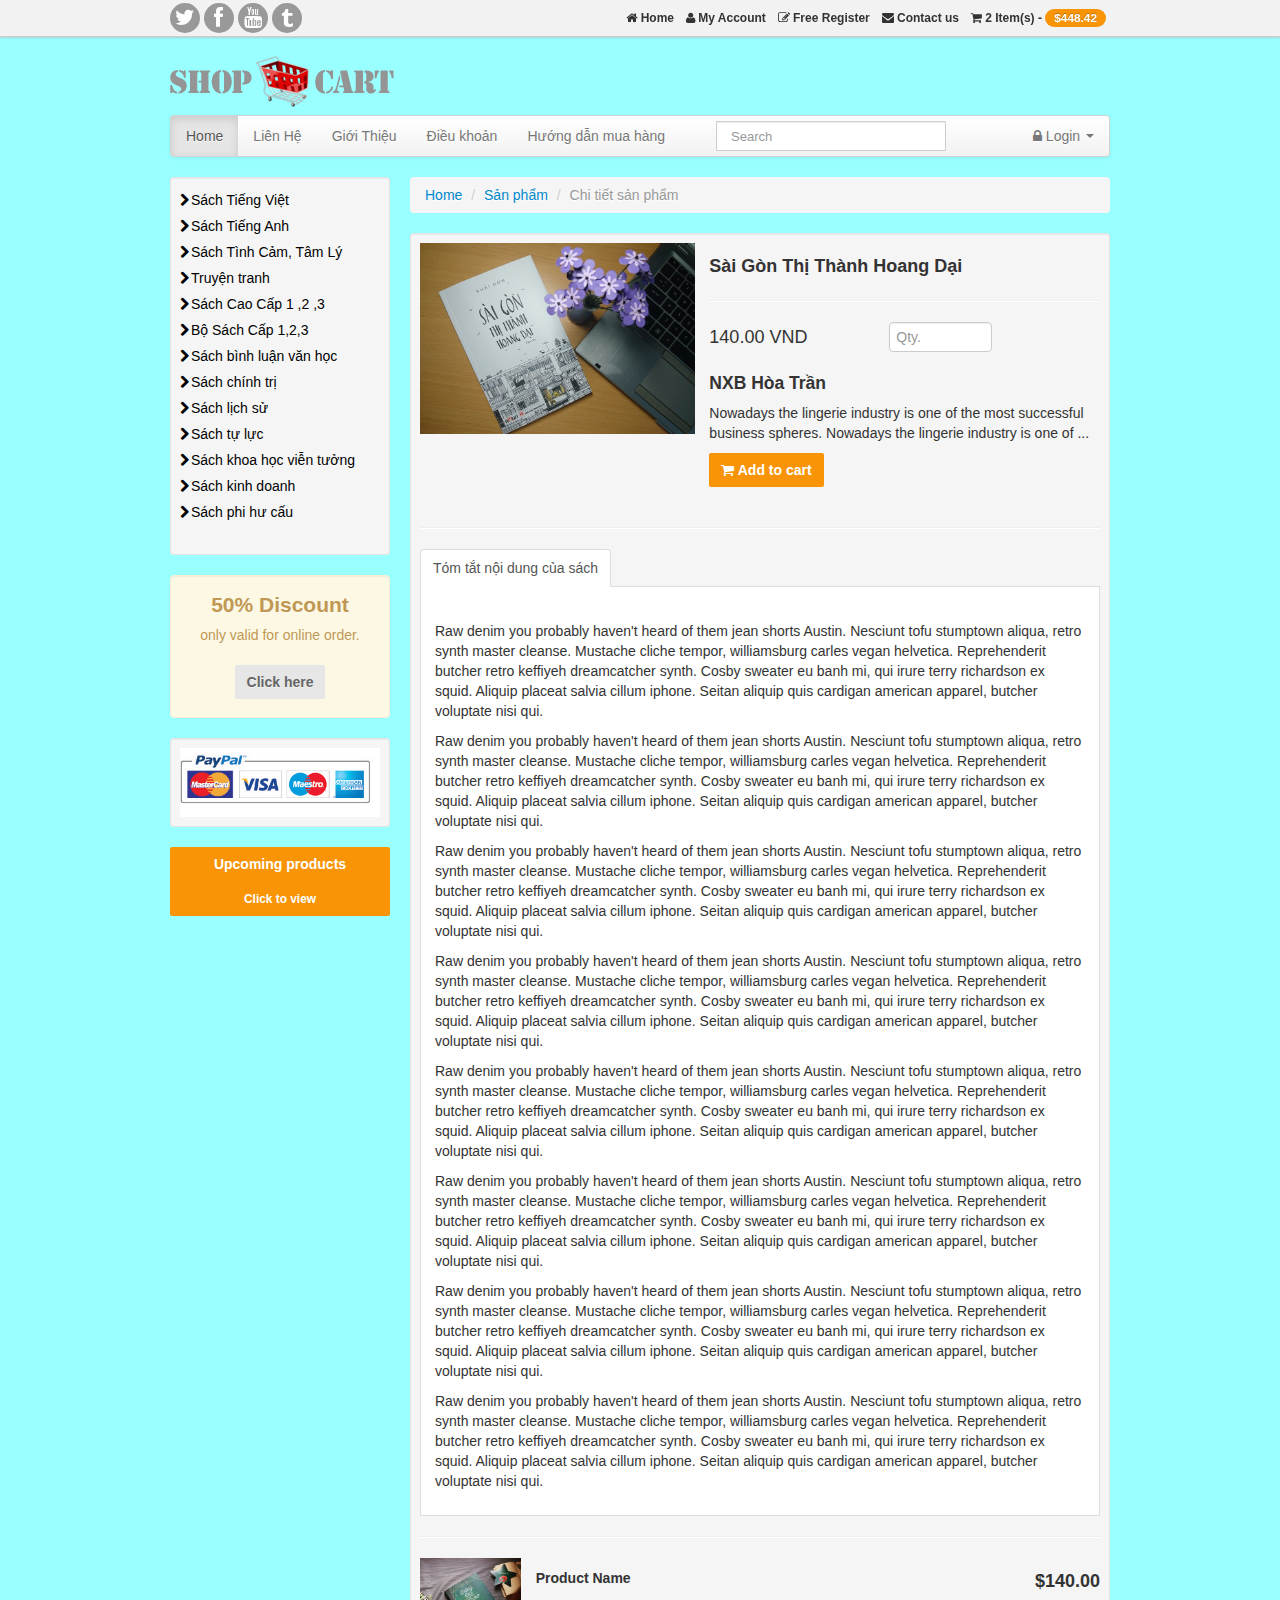
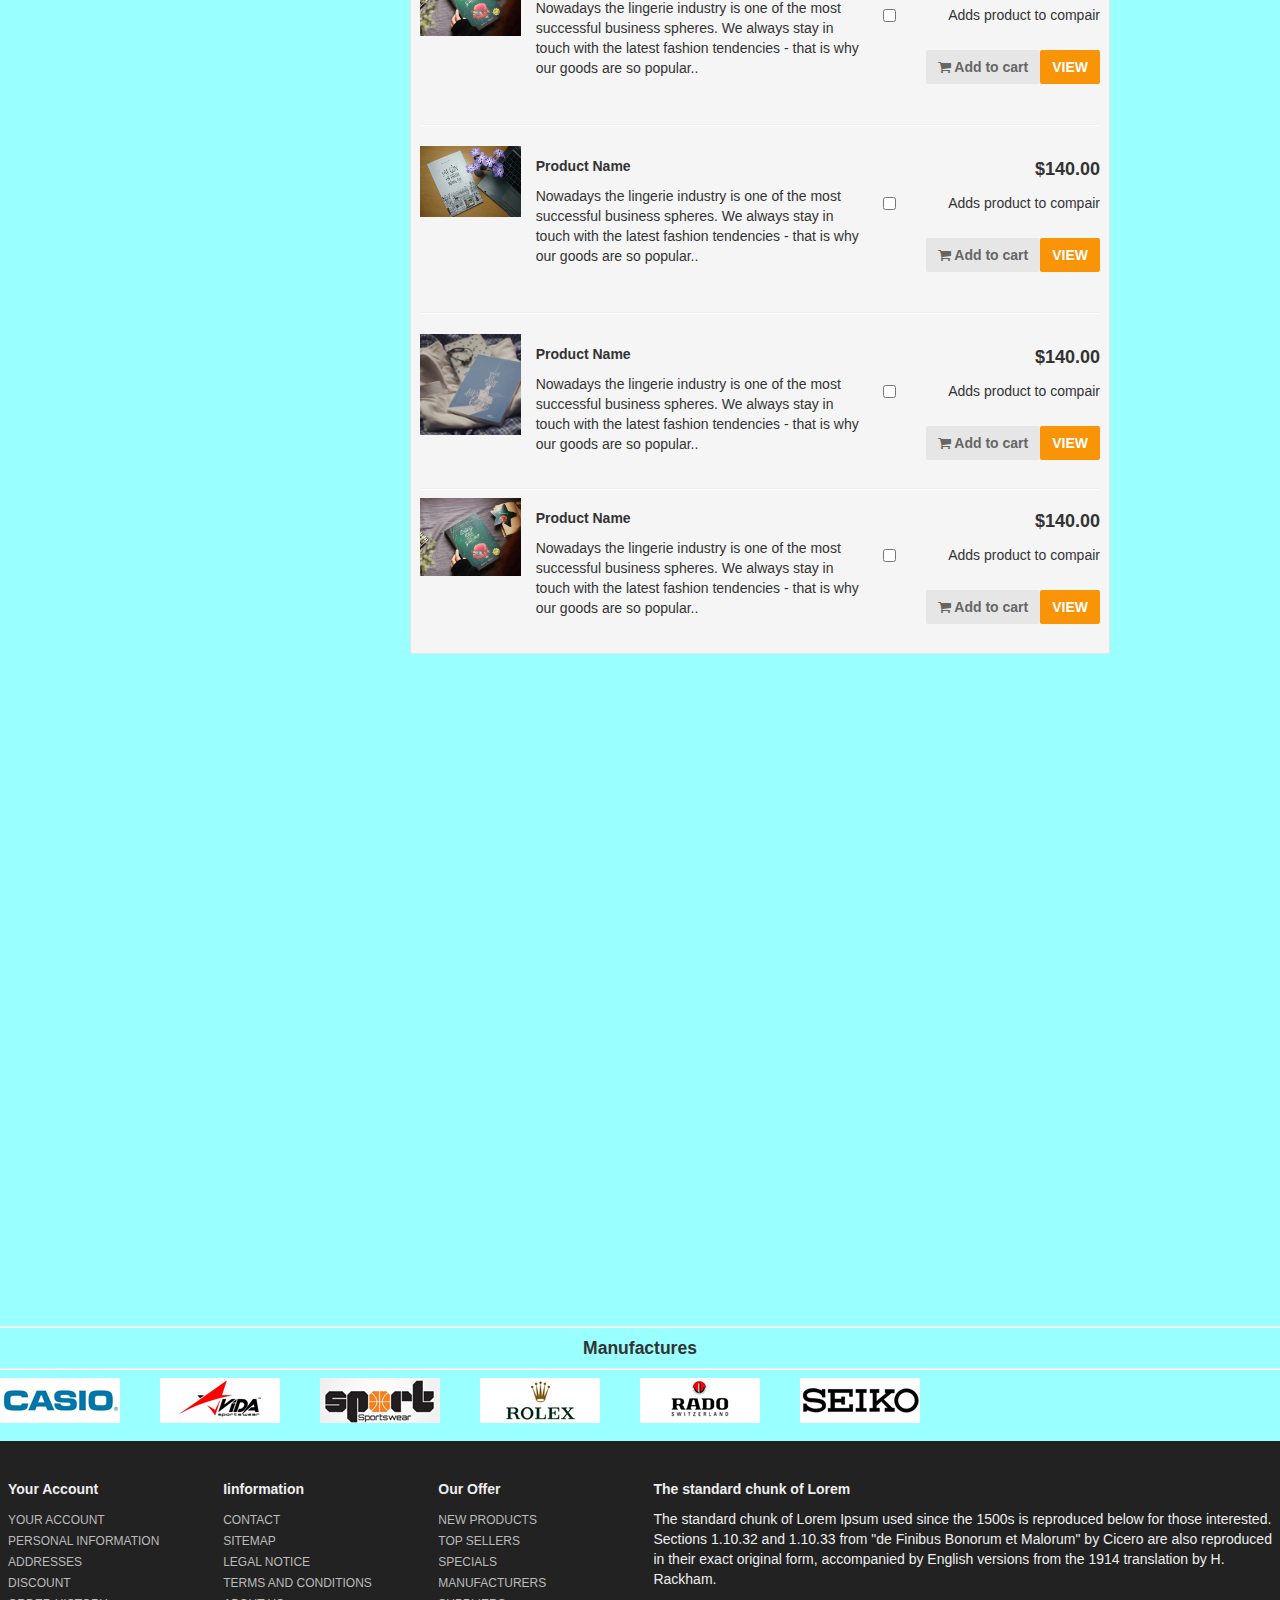
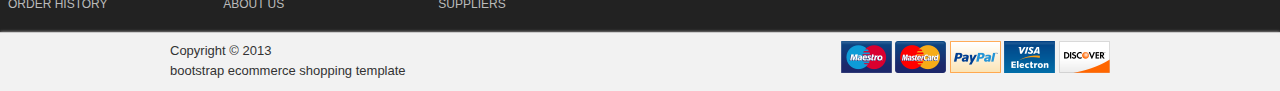
<file: sửa/detail.html>
<!DOCTYPE html>
<html lang="en">
  <head>
    <meta charset="utf-8">
    <title>Twitter Bootstrap shopping cart</title>
    <meta name="viewport" content="width=device-width, initial-scale=1.0">
    <meta name="description" content="">
    <meta name="author" content="">
    <!-- Bootstrap styles -->
    <link href="assets/css/bootstrap.css" rel="stylesheet"/>
    <!-- Customize styles -->
    <link href="style.css" rel="stylesheet"/>
    <!-- font awesome styles -->
	<link href="assets/font-awesome/css/font-awesome.css" rel="stylesheet">
		<!--[if IE 7]>
			<link href="css/font-awesome-ie7.min.css" rel="stylesheet">
		<![endif]-->

		<!--[if lt IE 9]>
			<script src="http://html5shim.googlecode.com/svn/trunk/html5.js"></script>
		<![endif]-->

	<!-- Favicons -->
    <link rel="shortcut icon" href="assets/ico/favicon.ico">
  </head>
<body>
<!-- 
	Upper Header Section 
-->
<div class="navbar navbar-inverse navbar-fixed-top">
	<div class="topNav">
		<div class="container">
			<div class="alignR">
				<div class="pull-left socialNw">
					<a href="#"><span class="icon-twitter"></span></a>
					<a href="#"><span class="icon-facebook"></span></a>
					<a href="#"><span class="icon-youtube"></span></a>
					<a href="#"><span class="icon-tumblr"></span></a>
				</div>
				<a href="index.html"> <span class="icon-home"></span> Home</a> 
				<a href="#"><span class="icon-user"></span> My Account</a> 
				<a href="register.html"><span class="icon-edit"></span> Free Register </a> 
				<a href="contact.html"><span class="icon-envelope"></span> Contact us</a>
				<a href="cart.html"><span class="icon-shopping-cart"></span> 2 Item(s) - <span class="badge badge-warning"> $448.42</span></a>
			</div>
		</div>
	</div>
</div>

<!--
Lower Header Section 
-->
<div class="container">
<div id="gototop"> </div>
<header id="header">
<div class="row">
	<div class="span4">
	<h1>
	<a class="logo" href="index.html"><span>Twitter Bootstrap ecommerce template</span> 
		<img src="assets/img/logo-bootstrap-shoping-cart.png" alt="bootstrap sexy shop">
	</a>
	</h1>
	</div>
	<div class="span4">
	
	</div>
	
</div>
</header>

<!--
Navigation Bar Section 
-->
<div class="navbar">
	  <div class="navbar-inner">
		<div class="container">
		  <a data-target=".nav-collapse" data-toggle="collapse" class="btn btn-navbar">
			<span class="icon-bar"></span>
			<span class="icon-bar"></span>
			<span class="icon-bar"></span>
		  </a>
		  <div class="nav-collapse">
			<ul class="nav">
			  <li class="active"><a href="index.html">Home	</a></li>
			  <li class=""><a href=".html">Liên Hệ</a></li>
			  <li class=""><a href=".html">Giới Thiệu</a></li>
			  <li class=""><a href=".html">Điều khoản</a></li>
			  <li class=""><a href=".html">Hướng dẫn mua hàng</a></li>
			  <li class=""><a href=".html"></a></li>
			</ul>
			<form action="#" class="navbar-search pull-left">
			  <input type="text" placeholder="Search" class="search-query span2">
			</form>
			<ul class="nav pull-right">
			<li class="dropdown">
				<a data-toggle="dropdown" class="dropdown-toggle" href="#"><span class="icon-lock"></span> Login <b class="caret"></b></a>
				<div class="dropdown-menu">
				<form class="form-horizontal loginFrm">
				  <div class="control-group">
					<input type="text" class="span2" id="inputEmail" placeholder="Email">
				  </div>
				  <div class="control-group">
					<input type="password" class="span2" id="inputPassword" placeholder="Password">
				  </div>
				  <div class="control-group">
					<label class="checkbox">
					<input type="checkbox"> Remember me
					</label>
					<button type="submit" class="shopBtn btn-block">Sign in</button>
				  </div>
				</form>
				</div>
			</li>
			</ul>
		  </div>
		</div>
	  </div>
	</div>
<!-- 
Body Section 
-->
	<div class="row">
<div id="sidebar" class="span3">
<div class="well well-small">
	<ul class="nav nav-list">
		<li><a href="products.html"><span class="icon-chevron-right"></span>Sách Tiếng Việt</a></li>
		<li><a href="products.html"><span class="icon-chevron-right"></span>Sách Tiếng Anh</a></li>
		<li><a href="products.html"><span class="icon-chevron-right"></span>Sách Tình Cảm, Tâm Lý</a></li>
		<li><a href="products.html"><span class="icon-chevron-right"></span>Truyện tranh</a></li>
		<li><a href="products.html"><span class="icon-chevron-right"></span>Sách Cao Cấp 1 ,2 ,3 </a></li>
		<li><a href="products.html"><span class="icon-chevron-right"></span>Bộ Sách Cấp 1,2,3</a></li>
		<li><a href="products.html"><span class="icon-chevron-right"></span>Sách bình luận văn học</a></li>
		<li><a href="products.html"><span class="icon-chevron-right"></span>Sách chính trị </a></li>
		<li><a href="products.html"><span class="icon-chevron-right"></span>Sách lịch sử</a></li>
		<li><a href="products.html"><span class="icon-chevron-right"></span>Sách tự lực</a></li>
			<li><a href="products.html"><span class="icon-chevron-right"></span>Sách khoa học viễn tưởng</a></li>
				<li><a href="products.html"><span class="icon-chevron-right"></span>Sách kinh doanh</a></li>
					<li><a href="products.html"><span class="icon-chevron-right"></span>Sách phi hư cấu</a></li>
		<li style="border:0"> &nbsp;</li>
		
	</ul>
</div>

			  <div class="well well-small alert alert-warning cntr">
				  <h2>50% Discount</h2>
				  <p> 
					 only valid for online order. <br><br><a class="defaultBtn" href="#">Click here </a>
				  </p>
			  </div>
			  <div class="well well-small" ><a href="#"><img src="assets/img/paypal.jpg" alt="payment method paypal"></a></div>
			
			<a class="shopBtn btn-block" href="#">Upcoming products <br><small>Click to view</small></a>
			<br>
			<br>
			
	</div>
	<div class="span9">
    <ul class="breadcrumb">
    <li><a href="index.html">Home</a> <span class="divider">/</span></li>
    <li><a href="products.html">Sản phẩm</a> <span class="divider">/</span></li>
    <li class="active">Chi tiết sản phẩm</li>
    </ul>	
	<div class="well well-small">
	<div class="row-fluid">
			<div class="span5">
			<div id="myCarousel" class="carousel slide cntr">
                <div class="carousel-inner">
                  <div class="item active">
                   <a href="#"> <img src="assets/img/4.jpg" alt="" style="width:100%"></a>
                  </div>
                  <div class="item">
                     <a href="#"> <img src="assets/img/4.jpg" alt="" style="width:100%"></a>
                  </div>
                  <div class="item">
                    <a href="#"> <img src="assets/img/4.jpg" alt="" style="width:100%"></a>
                  </div>
                </div>
                <a class="left carousel-control" href="#myCarousel" data-slide="prev">‹</a>
                <a class="right carousel-control" href="#myCarousel" data-slide="next">›</a>
            </div>
			</div>
			<div class="span7">
				<h3>Sài Gòn Thị Thành Hoang Dại</h3>
				<hr class="soft"/>
				
				<form class="form-horizontal qtyFrm">
				  <div class="control-group">
					<label class="control-label"><span>140.00 VND</span></label>
					<div class="controls">
					<input type="number" class="span6" placeholder="Qty.">
					</div>
				  </div>
				
				 
				  
				  <h4>NXB Hòa Trần</h4>
				  <p>Nowadays the lingerie industry is one of the most successful business spheres.
				  Nowadays the lingerie industry is one of ...
				  <p>
				  <button type="submit" class="shopBtn"><span class=" icon-shopping-cart"></span> Add to cart</button>
				</form>
			</div>
			</div>
				<hr class="softn clr"/>


            <ul id="productDetail" class="nav nav-tabs">
              <li class="active"><a href="#home" data-toggle="tab">Tóm tắt nội dung của sách</a></li>
              
            </ul>
            <div id="myTabContent" class="tab-content tabWrapper">
            <div class="tab-pane fade active in" id="home">
			 
                <table class="table table-striped">
				
				</table>
				<p>Raw denim you probably haven't heard of them jean shorts Austin. Nesciunt tofu stumptown aliqua, retro synth master cleanse. Mustache cliche tempor, williamsburg carles vegan helvetica. Reprehenderit butcher retro keffiyeh dreamcatcher synth. Cosby sweater eu banh mi, qui irure terry richardson ex squid. Aliquip placeat salvia cillum iphone. Seitan aliquip quis cardigan american apparel, butcher voluptate nisi qui.</p>
				<p>Raw denim you probably haven't heard of them jean shorts Austin. Nesciunt tofu stumptown aliqua, retro synth master cleanse. Mustache cliche tempor, williamsburg carles vegan helvetica. Reprehenderit butcher retro keffiyeh dreamcatcher synth. Cosby sweater eu banh mi, qui irure terry richardson ex squid. Aliquip placeat salvia cillum iphone. Seitan aliquip quis cardigan american apparel, butcher voluptate nisi qui.</p>
				<p>Raw denim you probably haven't heard of them jean shorts Austin. Nesciunt tofu stumptown aliqua, retro synth master cleanse. Mustache cliche tempor, williamsburg carles vegan helvetica. Reprehenderit butcher retro keffiyeh dreamcatcher synth. Cosby sweater eu banh mi, qui irure terry richardson ex squid. Aliquip placeat salvia cillum iphone. Seitan aliquip quis cardigan american apparel, butcher voluptate nisi qui.</p>
				<p>Raw denim you probably haven't heard of them jean shorts Austin. Nesciunt tofu stumptown aliqua, retro synth master cleanse. Mustache cliche tempor, williamsburg carles vegan helvetica. Reprehenderit butcher retro keffiyeh dreamcatcher synth. Cosby sweater eu banh mi, qui irure terry richardson ex squid. Aliquip placeat salvia cillum iphone. Seitan aliquip quis cardigan american apparel, butcher voluptate nisi qui.</p>
				<p>Raw denim you probably haven't heard of them jean shorts Austin. Nesciunt tofu stumptown aliqua, retro synth master cleanse. Mustache cliche tempor, williamsburg carles vegan helvetica. Reprehenderit butcher retro keffiyeh dreamcatcher synth. Cosby sweater eu banh mi, qui irure terry richardson ex squid. Aliquip placeat salvia cillum iphone. Seitan aliquip quis cardigan american apparel, butcher voluptate nisi qui.</p>
				<p>Raw denim you probably haven't heard of them jean shorts Austin. Nesciunt tofu stumptown aliqua, retro synth master cleanse. Mustache cliche tempor, williamsburg carles vegan helvetica. Reprehenderit butcher retro keffiyeh dreamcatcher synth. Cosby sweater eu banh mi, qui irure terry richardson ex squid. Aliquip placeat salvia cillum iphone. Seitan aliquip quis cardigan american apparel, butcher voluptate nisi qui.</p>
				<p>Raw denim you probably haven't heard of them jean shorts Austin. Nesciunt tofu stumptown aliqua, retro synth master cleanse. Mustache cliche tempor, williamsburg carles vegan helvetica. Reprehenderit butcher retro keffiyeh dreamcatcher synth. Cosby sweater eu banh mi, qui irure terry richardson ex squid. Aliquip placeat salvia cillum iphone. Seitan aliquip quis cardigan american apparel, butcher voluptate nisi qui.</p>
				<p>Raw denim you probably haven't heard of them jean shorts Austin. Nesciunt tofu stumptown aliqua, retro synth master cleanse. Mustache cliche tempor, williamsburg carles vegan helvetica. Reprehenderit butcher retro keffiyeh dreamcatcher synth. Cosby sweater eu banh mi, qui irure terry richardson ex squid. Aliquip placeat salvia cillum iphone. Seitan aliquip quis cardigan american apparel, butcher voluptate nisi qui.</p>

			</div>
			
			
		</div>
			<hr class="soft">
			<div class="row-fluid">	  
			<div class="span2">
				<img src="assets/img/6.jpg" alt="">
			</div>
			<div class="span6">
				<h5>Product Name </h5>
				<p>
				Nowadays the lingerie industry is one of the most successful business spheres.
				We always stay in touch with the latest fashion tendencies - 
				that is why our goods are so popular..
				</p>
			</div>
			<div class="span4 alignR">
			<form class="form-horizontal qtyFrm">
			<h3> $140.00</h3>
			<label class="checkbox">
				<input type="checkbox">  Adds product to compair
			</label><br>
			<div class="btn-group">
			  <a href="product_details.html" class="defaultBtn"><span class=" icon-shopping-cart"></span> Add to cart</a>
			  <a href="product_details.html" class="shopBtn">VIEW</a>
			 </div>
				</form>
			</div>
	</div>
			<hr class="soft"/>
			<div class="row-fluid">	  
			<div class="span2">
				<img src="assets/img/4.jpg" alt="">
			</div>
			<div class="span6">
				<h5>Product Name </h5>
				<p>
				Nowadays the lingerie industry is one of the most successful business spheres.
				We always stay in touch with the latest fashion tendencies - 
				that is why our goods are so popular..
				</p>
			</div>
			<div class="span4 alignR">
			<form class="form-horizontal qtyFrm">
			<h3> $140.00</h3>
			<label class="checkbox">
				<input type="checkbox">  Adds product to compair
			</label><br>
			<div class="btn-group">
			  <a href="product_details.html" class="defaultBtn"><span class=" icon-shopping-cart"></span> Add to cart</a>
			  <a href="product_details.html" class="shopBtn">VIEW</a>
			 </div>
				</form>
			</div>
	</div>
			<hr class="soft"/>
			<div class="row-fluid">	  
					<div class="span2">
						<img src="assets/img/5.jpg" alt="">
					</div>
					<div class="span6">
						<h5>Product Name </h5>
						<p>
						Nowadays the lingerie industry is one of the most successful business spheres.
						We always stay in touch with the latest fashion tendencies - 
						that is why our goods are so popular..
						</p>
					</div>
					<div class="span4 alignR">
					<form class="form-horizontal qtyFrm">
					<h3> $140.00</h3>
					<label class="checkbox">
						<input type="checkbox">  Adds product to compair
					</label><br>
					<div class="btn-group">
					  <a href="product_details.html" class="defaultBtn"><span class=" icon-shopping-cart"></span> Add to cart</a>
					  <a href="product_details.html" class="shopBtn">VIEW</a>
					 </div>
						</form>
					</div>
			</div>
			<hr class="soften"/>
			<div class="row-fluid">	  
					<div class="span2">
						<img src="assets/img/6.jpg" alt="">
					</div>
					<div class="span6">
						<h5>Product Name </h5>
						<p>
						Nowadays the lingerie industry is one of the most successful business spheres.
						We always stay in touch with the latest fashion tendencies - 
						that is why our goods are so popular..
						</p>
					</div>
					<div class="span4 alignR">
					<form class="form-horizontal qtyFrm">
					<h3> $140.00</h3>
					<label class="checkbox">
						<input type="checkbox">  Adds product to compair
					</label><br>
					<div class="btn-group">
					  <a href="product_details.html" class="defaultBtn"><span class=" icon-shopping-cart"></span> Add to cart</a>
					  <a href="product_details.html" class="shopBtn">VIEW</a>
					 </div>
						</form>
					</div>
			</div>
			</div>
              <div class="tab-pane fade" id="cat1">
                <p>Etsy mixtape wayfarers, ethical wes anderson tofu before they sold out mcsweeney's organic lomo retro fanny pack lo-fi farm-to-table readymade. Messenger bag gentrify pitchfork tattooed craft beer, iphone skateboard locavore carles etsy salvia banksy hoodie helvetica. DIY synth PBR banksy irony. Leggings gentrify squid 8-bit cred pitchfork. Williamsburg banh mi whatever gluten-free, carles pitchfork biodiesel fixie etsy retro mlkshk vice blog. Scenester cred you probably haven't heard of them, vinyl craft beer blog stumptown. Pitchfork sustainable tofu synth chambray yr.</p>
              <br>
              <br>
			  <div class="row-fluid">	  
					<div class="span2">
						<img src="assets/img/3.jpg" alt="">
					</div>
					<div class="span6">
						<h5>Product Name </h5>
						<p>
						Nowadays the lingerie industry is one of the most successful business spheres.
						We always stay in touch with the latest fashion tendencies - 
						that is why our goods are so popular..
						</p>
					</div>
					<div class="span4 alignR">
					<form class="form-horizontal qtyFrm">
					<h3> $140.00</h3>
					<label class="checkbox">
						<input type="checkbox">  Adds product to compair
					</label><br>
					<div class="btn-group">
					  <a href="product_details.html" class="defaultBtn"><span class=" icon-shopping-cart"></span> Add to cart</a>
					  <a href="product_details.html" class="shopBtn">VIEW</a>
					 </div>
						</form>
					</div>
			</div>
			<hr class="soften"/>
			<div class="row-fluid">	  
					<div class="span2">
						<img src="assets/img/2.jpg" alt="">
					</div>
					<div class="span6">
						<h5>Product Name </h5>
						<p>
						Nowadays the lingerie industry is one of the most successful business spheres.
						We always stay in touch with the latest fashion tendencies - 
						that is why our goods are so popular..
						</p>
					</div>
					<div class="span4 alignR">
					<form class="form-horizontal qtyFrm">
					<h3> $140.00</h3>
					<label class="checkbox">
						<input type="checkbox">  Adds product to compair
					</label><br>
					<div class="btn-group">
					  <a href="product_details.html" class="defaultBtn"><span class=" icon-shopping-cart"></span> Add to cart</a>
					  <a href="product_details.html" class="shopBtn">VIEW</a>
					 </div>
						</form>
					</div>
			</div>
			<hr class="soften"/>
			  </div>
              <div class="tab-pane fade" id="cat2">
                
				<div class="row-fluid">	  
					<div class="span2">
						<img src="assets/img/4.jpg" alt="">
					</div>
					<div class="span6">
						<h5>Product Name </h5>
						<p>
						Nowadays the lingerie industry is one of the most successful business spheres.
						We always stay in touch with the latest fashion tendencies - 
						that is why our goods are so popular..
						</p>
					</div>
					<div class="span4 alignR">
					<form class="form-horizontal qtyFrm">
					<h3> $140.00</h3>
					<label class="checkbox">
						<input type="checkbox">  Adds product to compair
					</label><br>
					<div class="btn-group">
					  <a href="product_details.html" class="defaultBtn"><span class=" icon-shopping-cart"></span> Add to cart</a>
					  <a href="product_details.html" class="shopBtn">VIEW</a>
					 </div>
						</form>
					</div>
			</div>
			
			
				</div>
            </div>

</div>
</div>
</div> <!-- Body wrapper -->
<!-- 
Clients 
-->
<section class="our_client">
	<hr class="soften"/>
	<h4 class="title cntr"><span class="text">Manufactures</span></h4>
	<hr class="soften"/>
	<div class="row">
		<div class="span2">
			<a href="#"><img alt="" src="assets/img/1.png"></a>
		</div>
		<div class="span2">
			<a href="#"><img alt="" src="assets/img/2.png"></a>
		</div>
		<div class="span2">
			<a href="#"><img alt="" src="assets/img/3.png"></a>
		</div>
		<div class="span2">
			<a href="#"><img alt="" src="assets/img/4.png"></a>
		</div>
		<div class="span2">
			<a href="#"><img alt="" src="assets/img/5.png"></a>
		</div>
		<div class="span2">
			<a href="#"><img alt="" src="assets/img/6.png"></a>
		</div>
	</div>
</section>

<!--
Footer
-->
<footer class="footer">
<div class="row-fluid">
<div class="span2">
<h5>Your Account</h5>
<a href="#">YOUR ACCOUNT</a><br>
<a href="#">PERSONAL INFORMATION</a><br>
<a href="#">ADDRESSES</a><br>
<a href="#">DISCOUNT</a><br>
<a href="#">ORDER HISTORY</a><br>
 </div>
<div class="span2">
<h5>Iinformation</h5>
<a href="contact.html">CONTACT</a><br>
<a href="#">SITEMAP</a><br>
<a href="#">LEGAL NOTICE</a><br>
<a href="#">TERMS AND CONDITIONS</a><br>
<a href="#">ABOUT US</a><br>
 </div>
<div class="span2">
<h5>Our Offer</h5>
<a href="#">NEW PRODUCTS</a> <br>
<a href="#">TOP SELLERS</a><br>
<a href="#">SPECIALS</a><br>
<a href="#">MANUFACTURERS</a><br>
<a href="#">SUPPLIERS</a> <br/>
 </div>
 <div class="span6">
<h5>The standard chunk of Lorem</h5>
The standard chunk of Lorem Ipsum used since the 1500s is reproduced below for
 those interested. Sections 1.10.32 and 1.10.33 from "de Finibus Bonorum et 
 Malorum" by Cicero are also reproduced in their exact original form, 
accompanied by English versions from the 1914 translation by H. Rackham.
 </div>
 </div>
</footer>
</div><!-- /container -->

<div class="copyright">
<div class="container">
	<p class="pull-right">
		<a href="#"><img src="assets/img/maestro.png" alt="payment"></a>
		<a href="#"><img src="assets/img/mc.png" alt="payment"></a>
		<a href="#"><img src="assets/img/pp.png" alt="payment"></a>
		<a href="#"><img src="assets/img/visa.png" alt="payment"></a>
		<a href="#"><img src="assets/img/disc.png" alt="payment"></a>
	</p>
	<span>Copyright &copy; 2013<br> bootstrap ecommerce shopping template</span>
</div>
</div>
<a href="#" class="gotop"><i class="icon-double-angle-up"></i></a>
    <!-- Placed at the end of the document so the pages load faster -->
    <script src="assets/js/jquery.js"></script>
	<script src="assets/js/bootstrap.min.js"></script>
	<script src="assets/js/jquery.easing-1.3.min.js"></script>
    <script src="assets/js/jquery.scrollTo-1.4.3.1-min.js"></script>
    <script src="assets/js/shop.js"></script>
  </body>
</html>
</file>
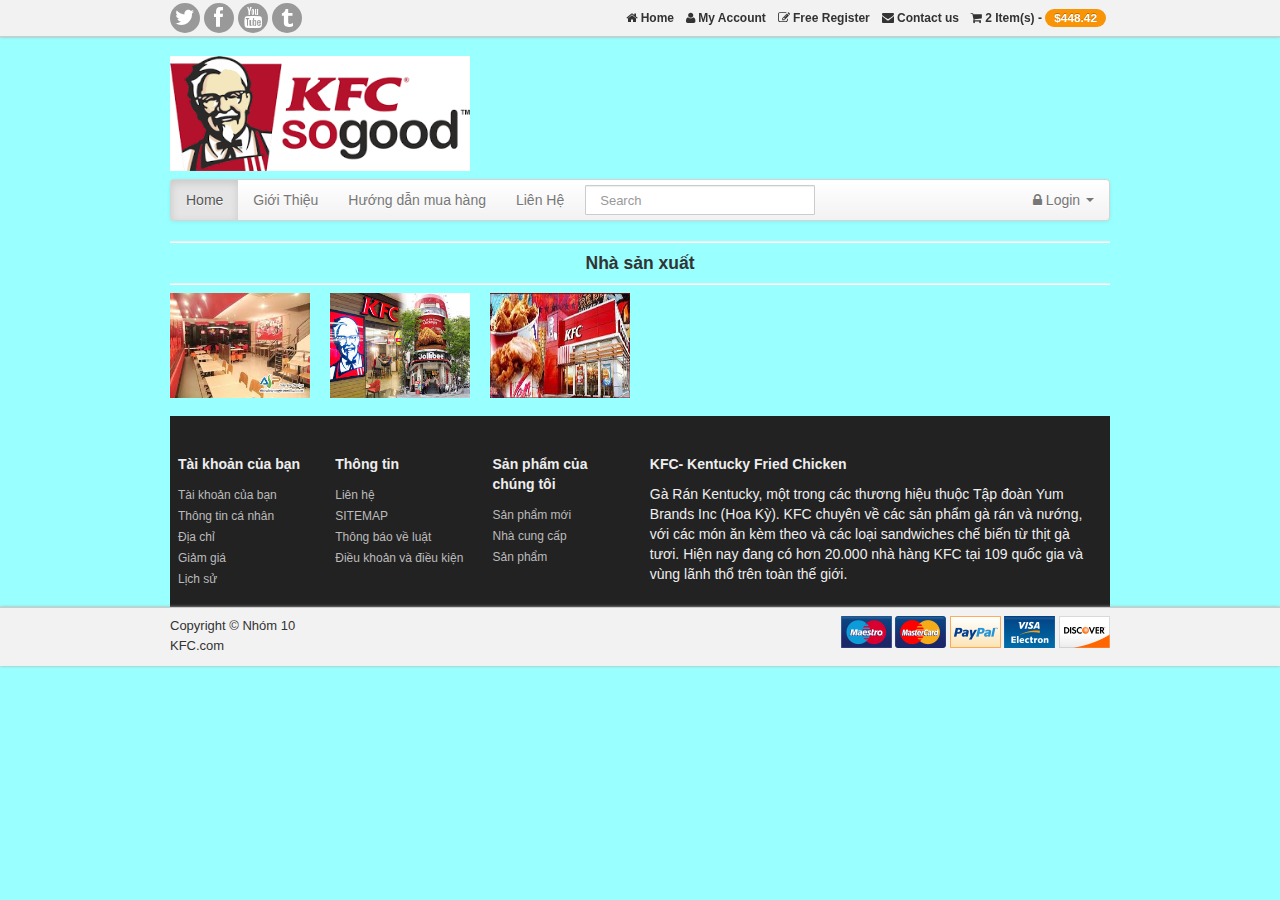
<file: sửa/huongdan.html>
<!DOCTYPE html>
<html lang="en">
  <head>
    <meta charset="utf-8">
    <title>KFC.com</title>
    <meta name="viewport" content="width=device-width, initial-scale=1.0">
    <meta name="description" content="">
    <meta name="author" content="">
    <!-- Bootstrap styles -->
    <link href="assets/css/bootstrap.css" rel="stylesheet"/>
    <!-- Customize styles -->
    <link href="style.css" rel="stylesheet"/>
    <!-- font awesome styles -->
	<link href="assets/font-awesome/css/font-awesome.css" rel="stylesheet">
		<!--[if IE 7]>
			<link href="css/font-awesome-ie7.min.css" rel="stylesheet">
		<![endif]-->

		<!--[if lt IE 9]>
			<script src="http://html5shim.googlecode.com/svn/trunk/html5.js"></script>
		<![endif]-->

	<!-- Favicons -->
    <link rel="shortcut icon" href="assets/ico/favicon.ico">
  </head>
<body>
<!-- 
	Upper Header Section 
-->
<div class="navbar navbar-inverse navbar-fixed-top">
	<div class="topNav">
		<div class="container">
			<div class="alignR">
				<div class="pull-left socialNw">
					<a href="#"><span class="icon-twitter"></span></a>
					<a href="#"><span class="icon-facebook"></span></a>
					<a href="#"><span class="icon-youtube"></span></a>
					<a href="#"><span class="icon-tumblr"></span></a>
				</div>
				<a href="index.html"> <span class="icon-home"></span> Home</a> 
				<a href="#"><span class="icon-user"></span> My Account</a> 
				<a href="register.html"><span class="icon-edit"></span> Free Register </a> 
				<a href="contact.html"><span class="icon-envelope"></span> Contact us</a>
				<a href="cart.html"><span class="icon-shopping-cart"></span> 2 Item(s) - <span class="badge badge-warning"> $448.42</span></a>
			</div>
		</div>
	</div>
</div>

<!--
Lower Header Section 
-->
<div class="container">
<div id="gototop"> </div>
<header id="header">
<div class="row">
	<div class="span4">
	<h1>
	<a class="logo" href="index.html"> 
		<img src="assets/img/logo kfc.png" alt="bootstrap sexy shop">
	</a>
	</h1>
	</div>
	
	
</div>
</header>

<!--
Navigation Bar Section 
-->
<div class="navbar">
	  <div class="navbar-inner">
		<div class="container">
		  <a data-target=".nav-collapse" data-toggle="collapse" class="btn btn-navbar">
			<span class="icon-bar"></span>
			<span class="icon-bar"></span>
			<span class="icon-bar"></span>
		  </a>
		  <div class="nav-collapse">
			<ul class="nav">
			   <li class="active"><a href="index.html">Home	</a></li>
			   <li class=""><a href="about.html">Giới Thiệu</a></li>
			  <!--<li class=""><a href=".html">Điều khoản</a></li>-->
			  <li class=""><a href="huongdan.html">Hướng dẫn mua hàng</a></li>
			  <li class=""><a href="contact.html">Liên Hệ</a></li>
			</ul>
			<form action="#" class="navbar-search pull-left">
			  <input type="text" placeholder="Search" class="search-query span2">
			</form>
			<ul class="nav pull-right">
			<li class="dropdown">
				<a data-toggle="dropdown" class="dropdown-toggle" href="#"><span class="icon-lock"></span> Login <b class="caret"></b></a>
				<div class="dropdown-menu">
				<form class="form-horizontal loginFrm">
				  <div class="control-group">
					<input type="text" class="span2" id="inputEmail" placeholder="Email">
				  </div>
				  <div class="control-group">
					<input type="password" class="span2" id="inputPassword" placeholder="Password">
				  </div>
				  <div class="control-group">
					<label class="checkbox">
					<input type="checkbox"> Remember me
					</label>
					<button type="submit" class="shopBtn btn-block">Sign in</button>
				  </div>
				</form>
				</div>
			</li>
			</ul>
		  </div>
		</div>
	  </div>
	</div>
<!-- 
Body Section 
-->
	


	
<!-- 
Clients 
-->
<section class="our_client">
	<hr class="soften"/>
	<h4 class="title cntr"><span class="text">Nhà sản xuất</span></h4>
	<hr class="soften"/>
	<div class="row">
		<div class="span2">
			<a href="#"><img alt="" style="height:105px" src="assets/img/nsx1.jpg"></a>
		</div>
		<div class="span2">
			<a href="#"><img alt="" style="height:105px" src="assets/img/nsx2.jpg"></a>
		</div>
		<div class="span2">
			<a href="#"><img alt="" style="height:105px" src="assets/img/nsx3.jpg"></a>
		</div>
		
	</div>
</section>
<!--
Footer
-->
<footer class="footer">
<div class="row-fluid">
<div class="span2">
<h5>Tài khoản của bạn</h5>
<a href="#">Tài khoản của bạn</a><br>
<a href="#">Thông tin cá nhân</a><br>
<a href="#">Địa chỉ</a><br>
<a href="#">Giảm giá</a><br>
<a href="#">Lịch sử</a><br>
 </div>
<div class="span2">
<h5>Thông tin</h5>
<a href="contact.html">Liên hệ</a><br>
<a href="#">SITEMAP</a><br>
<a href="#">Thông báo về luật</a><br>
<a href="#">Điều khoản và điều kiện</a><br>
 </div>
<div class="span2">
<h5>Sản phẩm của chúng tôi</h5>
<a href="#">Sản phẩm mới</a> <br>
<a href="#">Nhà cung cấp</a><br>
<a href="#">Sản phẩm</a><br>
 </div>
 <div class="span6">
<h5>KFC- Kentucky Fried Chicken</h5>
Gà Rán Kentucky, một trong các thương hiệu thuộc Tập đoàn Yum Brands Inc (Hoa Kỳ). KFC chuyên về các sản phẩm gà rán và nướng, với các món ăn kèm theo và các loại sandwiches chế biến từ thịt gà tươi. Hiện nay đang có hơn 20.000 nhà hàng KFC tại 109 quốc gia và vùng lãnh thổ trên toàn thế giới.
 </div>
 </div>
</footer>
</div><!-- /container -->

<div class="copyright">
<div class="container">
	<p class="pull-right">
		<a href="#"><img src="assets/img/maestro.png" alt="payment"></a>
		<a href="#"><img src="assets/img/mc.png" alt="payment"></a>
		<a href="#"><img src="assets/img/pp.png" alt="payment"></a>
		<a href="#"><img src="assets/img/visa.png" alt="payment"></a>
		<a href="#"><img src="assets/img/disc.png" alt="payment"></a>
	</p>
	<span>Copyright &copy; Nhóm 10 <br> KFC.com</span>
</div>
</div>
<a href="#" class="gotop"><i class="icon-double-angle-up"></i></a>
    <!-- Placed at the end of the document so the pages load faster -->
    <script src="assets/js/jquery.js"></script>
	<script src="assets/js/bootstrap.min.js"></script>
	<script src="assets/js/jquery.easing-1.3.min.js"></script>
    <script src="assets/js/jquery.scrollTo-1.4.3.1-min.js"></script>
    <script src="assets/js/shop.js"></script>
  </body>
</html>
</file>
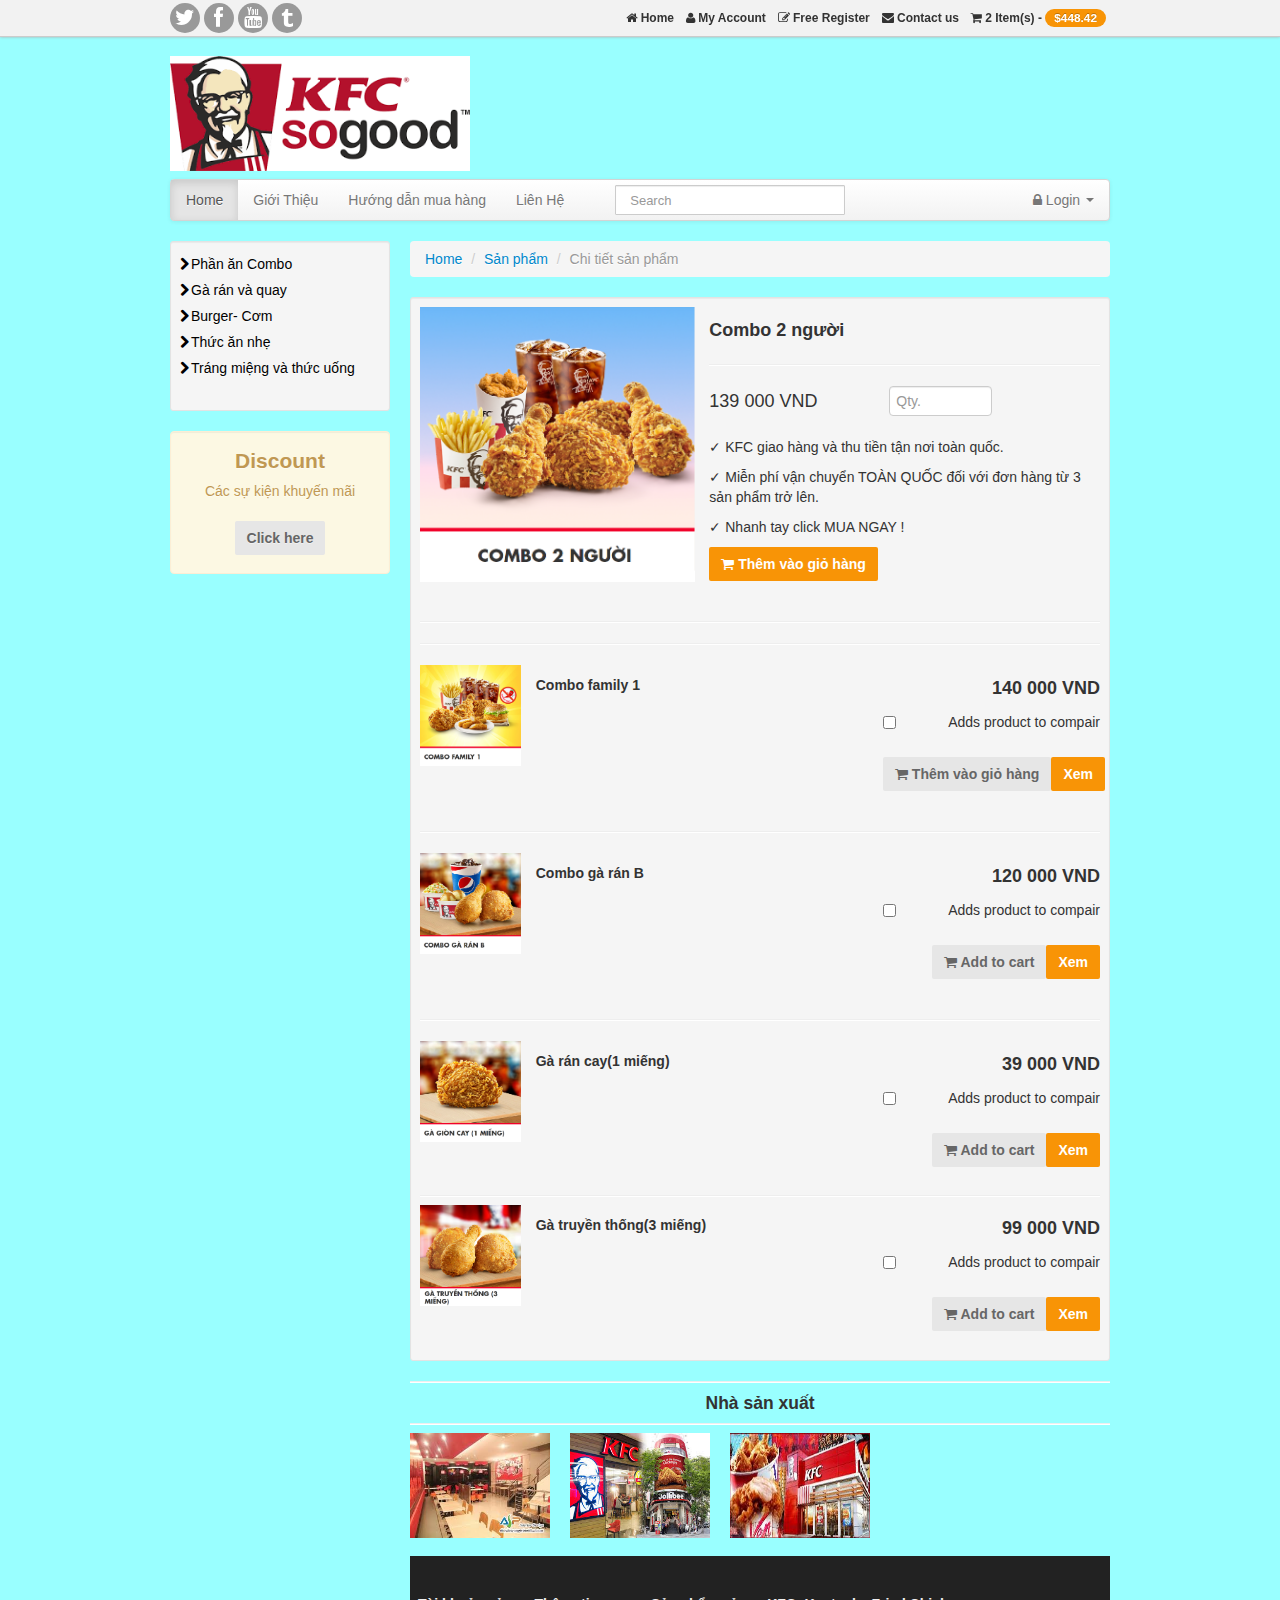
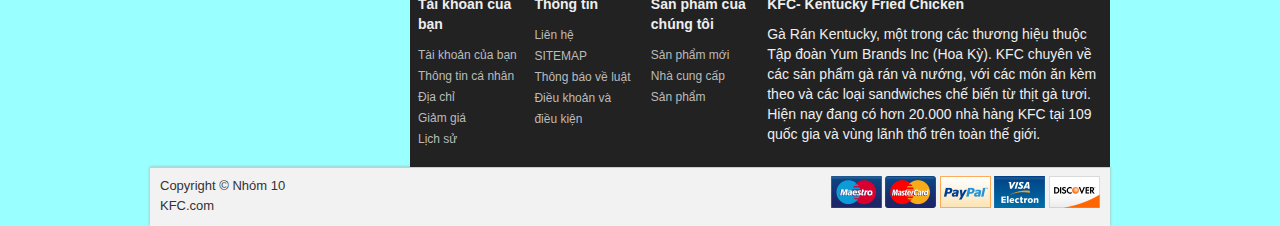
<file: sửa/product_details.html>
<!DOCTYPE html>
<html lang="en">
  <head>
    <meta charset="utf-8">
    <title>KFC.com</title>
    <meta name="viewport" content="width=device-width, initial-scale=1.0">
    <meta name="description" content="">
    <meta name="author" content="">
    <!-- Bootstrap styles -->
    <link href="assets/css/bootstrap.css" rel="stylesheet"/>
    <!-- Customize styles -->
    <link href="style.css" rel="stylesheet"/>
    <!-- font awesome styles -->
	<link href="assets/font-awesome/css/font-awesome.css" rel="stylesheet">
		<!--[if IE 7]>
			<link href="css/font-awesome-ie7.min.css" rel="stylesheet">
		<![endif]-->

		<!--[if lt IE 9]>
			<script src="http://html5shim.googlecode.com/svn/trunk/html5.js"></script>
		<![endif]-->

	<!-- Favicons -->
    <link rel="shortcut icon" href="assets/ico/favicon.ico">
  </head>
<body>
<!-- 
	Upper Header Section 
-->
<div class="navbar navbar-inverse navbar-fixed-top">
	<div class="topNav">
		<div class="container">
			<div class="alignR">
				<div class="pull-left socialNw">
					<a href="#"><span class="icon-twitter"></span></a>
					<a href="#"><span class="icon-facebook"></span></a>
					<a href="#"><span class="icon-youtube"></span></a>
					<a href="#"><span class="icon-tumblr"></span></a>
				</div>
				<a href="index.html"> <span class="icon-home"></span> Home</a> 
				<a href="#"><span class="icon-user"></span> My Account</a> 
				<a href="register.html"><span class="icon-edit"></span> Free Register </a> 
				<a href="contact.html"><span class="icon-envelope"></span> Contact us</a>
				<a href="cart.html"><span class="icon-shopping-cart"></span> 2 Item(s) - <span class="badge badge-warning"> $448.42</span></a>
			</div>
		</div>
	</div>
</div>

<!--
Lower Header Section 
-->
<div class="container">
<div id="gototop"> </div>
<header id="header">
<div class="row">
	<div class="span4">
	<h1>
	<a class="logo" href="index.html"> 
		<img src="assets/img/logo kfc.png" alt="bootstrap sexy shop">
	</a>
	</h1>
	</div>
	
	
</div>
</header>

<!--
Navigation Bar Section 
-->
<div class="navbar">
	  <div class="navbar-inner">
		<div class="container">
		  <a data-target=".nav-collapse" data-toggle="collapse" class="btn btn-navbar">
			<span class="icon-bar"></span>
			<span class="icon-bar"></span>
			<span class="icon-bar"></span>
		  </a>
		  <div class="nav-collapse">
			<ul class="nav">
			  <li class="active"><a href="index.html">Home	</a></li>
			   <li class=""><a href="about.html">Giới Thiệu</a></li>
			  <!--<li class=""><a href=".html">Điều khoản</a></li>-->
			  <li class=""><a href="huongdan.html">Hướng dẫn mua hàng</a></li>
			  <li class=""><a href="contact.html">Liên Hệ</a></li>
			  <li class=""><a href=".html"></a></li>
			</ul>
			<form action="#" class="navbar-search pull-left">
			  <input type="text" placeholder="Search" class="search-query span2">
			</form>
			<ul class="nav pull-right">
			<li class="dropdown">
				<a data-toggle="dropdown" class="dropdown-toggle" href="#"><span class="icon-lock"></span> Login <b class="caret"></b></a>
				<div class="dropdown-menu">
				<form class="form-horizontal loginFrm">
				  <div class="control-group">
					<input type="text" class="span2" id="inputEmail" placeholder="Email">
				  </div>
				  <div class="control-group">
					<input type="password" class="span2" id="inputPassword" placeholder="Password">
				  </div>
				  <div class="control-group">
					<label class="checkbox">
					<input type="checkbox"> Remember me
					</label>
					<button type="submit" class="shopBtn btn-block">Sign in</button>
				  </div>
				</form>
				</div>
			</li>
			</ul>
		  </div>
		</div>
	  </div>
	</div>
<!-- 
Body Section 
-->
	<div class="row">
<div id="sidebar" class="span3">
<div class="well well-small">
	<ul class="nav nav-list">
		<li><a href="products.html"><span class="icon-chevron-right"></span>Phần ăn Combo</a></li>
		<li><a href="products.html"><span class="icon-chevron-right"></span>Gà rán và quay</a></li>
		<li><a href="products.html"><span class="icon-chevron-right"></span>Burger- Cơm</a></li>
		<li><a href="products.html"><span class="icon-chevron-right"></span>Thức ăn nhẹ</a></li>
		<li><a href="products.html"><span class="icon-chevron-right"></span>Tráng miệng và thức uống </a></li>
		<li style="border:0"> &nbsp;</li>
		
	</ul>
</div>

			    <div class="well well-small alert alert-warning cntr">
				  <h2>Discount</h2>
				  <p> 
					 Các sự kiện khuyến mãi <br><br><a class="defaultBtn" href="#">Click here </a>
				  </p>
			  </div>
			
	</div>
	<div class="span9">
    <ul class="breadcrumb">
    <li><a href="index.html">Home</a> <span class="divider">/</span></li>
    <li><a href="products.html">Sản phẩm</a> <span class="divider">/</span></li>
    <li class="active">Chi tiết sản phẩm</li>
    </ul>	
	<div class="well well-small">
	<div class="row-fluid">
			<div class="span5">
			<div id="myCarousel" class="carousel slide cntr">
                <div class="carousel-inner">
                  <div class="item active">
                   <a href="#"> <img src="assets/img/1_139.jpg" alt="" style="width:100%"></a>
                  </div>
                  <div class="item">
                     <a href="#"> <img src="assets/img/1_139.jpg" alt="" style="width:100%"></a>
                  </div>
                  <div class="item">
                    <a href="#"> <img src="assets/img/1_139.jpg" alt="" style="width:100%"></a>
                  </div>
                </div>
                <a class="left carousel-control" href="#myCarousel" data-slide="prev">‹</a>
                <a class="right carousel-control" href="#myCarousel" data-slide="next">›</a>
            </div>
			</div>
			<div class="span7">
				<h3>Combo 2 người</h3>
				<hr class="soft"/>
				
				<form class="form-horizontal qtyFrm">
				  <div class="control-group">
					<label class="control-label"><span>139 000 VND</span></label>
					<div class="controls">
					<input type="number" class="span6" placeholder="Qty.">
					</div>
				  </div>
	  <div class="description">
				   <p>✓ KFC giao hàng và thu tiền tận nơi toàn quốc.</p>
                    <p>✓ Miễn phí vận chuyển TOÀN QUỐC đối với đơn hàng từ 3 sản phẩm trở lên. </p>
                    <p>✓ Nhanh tay click MUA NGAY !</p>

                </div>
				  <p>
				  <button type="submit" class="shopBtn"><span class=" icon-shopping-cart"></span> Thêm vào giỏ hàng</button>
				</form>
			</div>
			</div>
				<hr class="softn clr"/>


            <!--<ul id="productDetail" class="nav nav-tabs">
              <li class="active"><a href="#home" data-toggle="tab">Tóm tắt nội dung của sách</a></li>
              
            </ul>
            <div id="myTabContent" class="tab-content tabWrapper">
            <div class="tab-pane fade active in" id="home">
			 
                <table class="table table-striped">
				
				</table>
				<p>Raw denim you probably haven't heard of them jean shorts Austin. Nesciunt tofu stumptown aliqua, retro synth master cleanse. Mustache cliche tempor, williamsburg carles vegan helvetica. Reprehenderit butcher retro keffiyeh dreamcatcher synth. Cosby sweater eu banh mi, qui irure terry richardson ex squid. Aliquip placeat salvia cillum iphone. Seitan aliquip quis cardigan american apparel, butcher voluptate nisi qui.</p>
				<p>Raw denim you probably haven't heard of them jean shorts Austin. Nesciunt tofu stumptown aliqua, retro synth master cleanse. Mustache cliche tempor, williamsburg carles vegan helvetica. Reprehenderit butcher retro keffiyeh dreamcatcher synth. Cosby sweater eu banh mi, qui irure terry richardson ex squid. Aliquip placeat salvia cillum iphone. Seitan aliquip quis cardigan american apparel, butcher voluptate nisi qui.</p>
				<p>Raw denim you probably haven't heard of them jean shorts Austin. Nesciunt tofu stumptown aliqua, retro synth master cleanse. Mustache cliche tempor, williamsburg carles vegan helvetica. Reprehenderit butcher retro keffiyeh dreamcatcher synth. Cosby sweater eu banh mi, qui irure terry richardson ex squid. Aliquip placeat salvia cillum iphone. Seitan aliquip quis cardigan american apparel, butcher voluptate nisi qui.</p>
				<p>Raw denim you probably haven't heard of them jean shorts Austin. Nesciunt tofu stumptown aliqua, retro synth master cleanse. Mustache cliche tempor, williamsburg carles vegan helvetica. Reprehenderit butcher retro keffiyeh dreamcatcher synth. Cosby sweater eu banh mi, qui irure terry richardson ex squid. Aliquip placeat salvia cillum iphone. Seitan aliquip quis cardigan american apparel, butcher voluptate nisi qui.</p>
				<p>Raw denim you probably haven't heard of them jean shorts Austin. Nesciunt tofu stumptown aliqua, retro synth master cleanse. Mustache cliche tempor, williamsburg carles vegan helvetica. Reprehenderit butcher retro keffiyeh dreamcatcher synth. Cosby sweater eu banh mi, qui irure terry richardson ex squid. Aliquip placeat salvia cillum iphone. Seitan aliquip quis cardigan american apparel, butcher voluptate nisi qui.</p>
				<p>Raw denim you probably haven't heard of them jean shorts Austin. Nesciunt tofu stumptown aliqua, retro synth master cleanse. Mustache cliche tempor, williamsburg carles vegan helvetica. Reprehenderit butcher retro keffiyeh dreamcatcher synth. Cosby sweater eu banh mi, qui irure terry richardson ex squid. Aliquip placeat salvia cillum iphone. Seitan aliquip quis cardigan american apparel, butcher voluptate nisi qui.</p>
				<p>Raw denim you probably haven't heard of them jean shorts Austin. Nesciunt tofu stumptown aliqua, retro synth master cleanse. Mustache cliche tempor, williamsburg carles vegan helvetica. Reprehenderit butcher retro keffiyeh dreamcatcher synth. Cosby sweater eu banh mi, qui irure terry richardson ex squid. Aliquip placeat salvia cillum iphone. Seitan aliquip quis cardigan american apparel, butcher voluptate nisi qui.</p>
				<p>Raw denim you probably haven't heard of them jean shorts Austin. Nesciunt tofu stumptown aliqua, retro synth master cleanse. Mustache cliche tempor, williamsburg carles vegan helvetica. Reprehenderit butcher retro keffiyeh dreamcatcher synth. Cosby sweater eu banh mi, qui irure terry richardson ex squid. Aliquip placeat salvia cillum iphone. Seitan aliquip quis cardigan american apparel, butcher voluptate nisi qui.</p>

			</div>
			
			
		</div>-->
		
			<hr class="soft">
			<div class="row-fluid">	  
			<div class="span2">
				<img src="assets/img/5_219.jpg" alt="">
			</div>
			<div class="span6">
				<h5>Combo family 1 </h5>
				<!--<div class="description">
				   <p>✓ KFC giao hàng và thu tiền tận nơi toàn quốc.</p>
                    <p>✓ Miễn phí vận chuyển TOÀN QUỐC đối với đơn hàng từ 3 sản phẩm trở lên. </p>
                    <p>✓ Nhanh tay click MUA NGAY !</p>
                                                     
                </div>-->
			</div>
			<div class="span4 alignR">
			<form class="form-horizontal qtyFrm">
			<h3> 140 000 VND</h3>
			<label class="checkbox">
				<input type="checkbox">  Adds product to compair
			</label><br>
			<div class="btn-group">
			  <a href="product_details.html" class="defaultBtn"><span class=" icon-shopping-cart"></span> Thêm vào giỏ hàng</a>
			  <a href="product_details.html" class="shopBtn">Xem</a>
			 </div>
				</form>
			</div>
	</div>


			<hr class="soft"/>
			<div class="row-fluid">	  
			<div class="span2">
				<img src="assets/img/8_81.jpg" alt="">
			</div>
			<div class="span6">
				<h5>Combo gà rán B</h5>
				
			</div>
			<div class="span4 alignR">
			<form class="form-horizontal qtyFrm">
			<h3> 120 000 VND</h3>
			<label class="checkbox">
				<input type="checkbox">  Adds product to compair
			</label><br>
			<div class="btn-group">
			  <a href="product_details.html" class="defaultBtn"><span class=" icon-shopping-cart"></span> Add to cart</a>
			  <a href="product_details.html" class="shopBtn">Xem</a>
			 </div>
				</form>
			</div>
	</div>


			
			<hr class="soft"/>
			<div class="row-fluid">	  
			<div class="span2">
				<img src="assets/img/19_35.jpg" alt="">
			</div>
			<div class="span6">
				<h5>Gà rán cay(1 miếng)</h5>
				
			</div>
			<div class="span4 alignR">
			<form class="form-horizontal qtyFrm">
			<h3> 39 000 VND</h3>
			<label class="checkbox">
				<input type="checkbox">  Adds product to compair
			</label><br>
			<div class="btn-group">
			  <a href="product_details.html" class="defaultBtn"><span class=" icon-shopping-cart"></span> Add to cart</a>
			  <a href="product_details.html" class="shopBtn">Xem</a>
			 </div>
				</form>
			</div>
	</div>


			<hr class="soften"/>
			<div class="row-fluid">	  
					<div class="span2">
						<img src="assets/img/26_98.jpg" alt="">
					</div>
					<div class="span6">
						<h5>Gà truyền thống(3 miếng) </h5>
						
					</div>
					<div class="span4 alignR">
					<form class="form-horizontal qtyFrm">
					<h3> 99 000 VND</h3>
					<label class="checkbox">
						<input type="checkbox">  Adds product to compair
					</label><br>
					<div class="btn-group">
					  <a href="product_details.html" class="defaultBtn"><span class=" icon-shopping-cart"></span> Add to cart</a>
					  <a href="product_details.html" class="shopBtn">Xem</a>
					 </div>
						</form>
					</div>
			</div>
			</div>

<!-- 
Clients 
-->

    <section class="our_client">
	<hr class="soften"/>
	<h4 class="title cntr"><span class="text">Nhà sản xuất</span></h4>
	<hr class="soften"/>
	<div class="row">
		<div class="span2">
			<a href="#"><img alt="" style="height:105px" src="assets/img/nsx1.jpg"></a>
		</div>
		<div class="span2">
			<a href="#"><img alt="" style="height:105px" src="assets/img/nsx2.jpg"></a>
		</div>
		<div class="span2">
			<a href="#"><img alt="" style="height:105px" src="assets/img/nsx3.jpg"></a>
		</div>
		
		
	</div>
</section>

<!--
Footer
-->
<footer class="footer">
<div class="row-fluid">
<div class="span2">
<h5>Tài khoản của bạn</h5>
<a href="#">Tài khoản của bạn</a><br>
<a href="#">Thông tin cá nhân</a><br>
<a href="#">Địa chỉ</a><br>
<a href="#">Giảm giá</a><br>
<a href="#">Lịch sử</a><br>
 </div>
<div class="span2">
<h5>Thông tin</h5>
<a href="contact.html">Liên hệ</a><br>
<a href="#">SITEMAP</a><br>
<a href="#">Thông báo về luật</a><br>
<a href="#">Điều khoản và điều kiện</a><br>
 </div>
<div class="span2">
<h5>Sản phẩm của chúng tôi</h5>
<a href="#">Sản phẩm mới</a> <br>
<a href="#">Nhà cung cấp</a><br>
<a href="#">Sản phẩm</a><br>
 </div>
 <div class="span6">
<h5>KFC- Kentucky Fried Chicken</h5>
Gà Rán Kentucky, một trong các thương hiệu thuộc Tập đoàn Yum Brands Inc (Hoa Kỳ). KFC chuyên về các sản phẩm gà rán và nướng, với các món ăn kèm theo và các loại sandwiches chế biến từ thịt gà tươi. Hiện nay đang có hơn 20.000 nhà hàng KFC tại 109 quốc gia và vùng lãnh thổ trên toàn thế giới.
 </div>
 </div>
</footer>
</div><!-- /container -->

<div class="copyright">
<div class="container">
	<p class="pull-right">
		<a href="#"><img src="assets/img/maestro.png" alt="payment"></a>
		<a href="#"><img src="assets/img/mc.png" alt="payment"></a>
		<a href="#"><img src="assets/img/pp.png" alt="payment"></a>
		<a href="#"><img src="assets/img/visa.png" alt="payment"></a>
		<a href="#"><img src="assets/img/disc.png" alt="payment"></a>
	</p>
	<span>Copyright &copy; Nhóm 10 <br> KFC.com</span>
</div>
</div>
<a href="#" class="gotop"><i class="icon-double-angle-up"></i></a>
    <!-- Placed at the end of the document so the pages load faster -->
    <script src="assets/js/jquery.js"></script>
	<script src="assets/js/bootstrap.min.js"></script>
	<script src="assets/js/jquery.easing-1.3.min.js"></script>
    <script src="assets/js/jquery.scrollTo-1.4.3.1-min.js"></script>
    <script src="assets/js/shop.js"></script>
  </body>
</html>
</file>
<file: sửa/style.css>
body{background:#99FFFF; }
#header{padding:8px 0 8px;}
#header a{text-decoration:none}
#header p{padding:0; margin:0; line-height:1em; font-size:100%}
#header h1{margin:0;line-height:1em }
#header h1.dotmark{line-height:1.5em;}
#header{ padding-top:44px;}
.logo {padding-top: 11px;display: block;}
.logo span{display:none}
.dotmark{padding:4px; font-size:14px; line-height:1.5em;  background:#fff; border:1px dashed rgb(252, 111, 0); margin:0; color:rgb(252, 111, 0); position:relative;}
.dotmark:hover{ border:1px dashed #fff; color:#fff; background:rgb(252, 111, 0);}
.dotmark i{position:absolute; left:10%; top:-12px; font-size:21px;}
.offerNoteWrapper{border:6px solid #fff; margin: 6px;}
.offerNoteWrapper:hover{border-color:rgb(252, 111, 0);}
h3 {font-size: 18px;line-height: 1.5em;}
hr.soften {margin: 8px 0;background: #DDD;}
.moreOptopm.carousel .carousel-control,.moreOptopm.carousel .carousel-control:hover {background:transparent; }
.moreOptopm.carousel .carousel-control {border: 0; top: 50%; bottom: 0;}
.moreOptopm.carousel .carousel-control.right, .moreOptopm.carousel .carousel-control.right:hover {right:0; }
.moreOptopm.carousel .carousel-control.left, .moreOptopm.carousel .carousel-control.left:hover {left:0; }
.moreOptopm.carousel .carousel-control, .moreOptopm.carousel .carousel-control:hover {color: #000;}
.homCar{overflow:hidden;}
.navbar .brand {padding: 0px 20px 0;font-size: 37px;color: black;}
.spaceBtm{padding-bottom:8px}
#myCarousel.homCar .item img{width:100%; max-height:400px}
#myCarousel .btn {border: 0 none;border-radius: 0 0 0 0;bottom: 49px;font-size: 18px;line-height: 42px;padding: 0 28px;position: absolute;right: 0;text-shadow: 0 0 0 transparent;}	
#myCarousel{position:relative; margin: 0;}
.navbar-inner {padding-left: 0;padding-right: 0;}
.thumbnail .btn{ border-radius: 0 0 0 0;}
.thumbnail h4{line-height:42px}
.thumbnail img{ max-width:100%}
.thumbnail:hover {border: 1px solid #CACACA;}
.form-horizontal.qtyFrm .control-label{text-align: left;}
.form-horizontal.qtyFrm .control-label span{font-size:18px}
.clr{clear:both;}
.moreOptopm.carousel .item img{padding:2px; border:1px solid #ddd}
.moreOptopm.carousel .item img:hover{ border:1px solid pink}
.carousel .item > img {display:inline;}
.moreOptopm{min-height:116px}
#productDetail {margin-bottom:0}
.tabWrapper{background:#fff; padding:14px; border:1px solid #ddd; border-top:0}
#productView .btn-toolbar{padding-left:3px;}
.carousel-control {border: 0px; border-radius:2px}
.carousel-control, .carousel-control:hover {background:rgba(248, 118, 16, 1); height:43px; line-height:34px; color: #fff;}
.carousel-control {top: 50%;}
.homCar h4 {background-color: #eb4800; color: #fff;padding: 11px 4px;font-size: 26px;text-transform: uppercase;float: left;width: auto;-ms-filter: 'progid:DXImageTransform.Microsoft.Alpha(Opacity=80)';opacity: 0.8;}
.homCar p span{background-color: #fff;color: #000;padding: 2px 10px;line-height: 30px;font-size: 28px;float: left;width: auto;opacity: 0.8;-ms-filter: 'progid:DXImageTransform.Microsoft.Alpha(Opacity=80)';}
.carousel-control.left{left: -15600px;}
.carousel-control.right{right: -15600px;}
.carousel:hover .carousel-control.right{right: 8px; left: auto;}
.carousel:hover .carousel-control.left{left: 8px;}
.alignR{text-align:right;}
.control-label.alignL, .alignL{text-align:left;}
.loginFrm{ margin-bottom:8px;}
.loginFrm .control-group{padding:8px 14px 0; margin-bottom:0 }
.navbar .pull-right > li > .dropdown-menu, .navbar .nav > li > .dropdown-menu.pull-right {right: 0;left: auto;border-radius: 0; border-color: #ccc;}
.navbar .nav , .marginLess{margin:0}
.navbar-search .search-query {padding: 4px 14px;-moz-border-radius: 1px;-webkit-border-radius: 1px;border-radius: 1px;line-height: 1.5em; min-width: 200px;}
.navbar-search{margin-left:6px;}
.actionList a{width:50%; font-size:11px; color:#444}
.caption p{margin:0}
.caption h4{margin:0}
.thumbnail .caption {padding: 9px;color: #555555;background: #F3F2F2;}
.footer {background-color:#222; color:#eee; padding: 28px 8px 18px; margin-top: 18px;}
.footer a{color:#bbb; font-size:12px;}
.copyright {clear: both; padding: 8px; border-top: 1px solid #CCC; font-size: 13px; background: #f2f2f2; box-shadow: 0 0 3px #B1AFAF;}
.topNav{padding: 0;border-bottom: 1px solid #CCC;background: #f2f2f2;box-shadow: 0 0 3px #B1AFAF;}
.topNav a{color:#333; font-size:12px; font-weight:bold; display:inline-block;  padding:8px 4px;}
.topNav a:hover, .topNav a.active{color:#fff; background:#f89406; text-decoration:none}
.socialNw a{width:24px; height:24px; line-height:24px; display:inline-block; padding:3px; margin-top:3px; font-size:21px; border-radius:50%; background:#999; color:#fff; text-align:center; }
.cntr{text-align:center}
.cart{border:1px solid #ddd;  }
#sidebar ul {margin: 0;padding: 0;}
#sidebar .alert {padding: 8px;}
#sidebar .nav a{color:#000}
#sidebar .nav a:hover{color:#f89406}
#sidebar .cart{border:1px solid #B94A48; }
#sidebar h4{margin:0;  line-height:1.5em; padding:0 13px;  }
#sidebar h2{font-size:21px; line-height:21px;}
#sidebar a.defaultBtn:hover, .defaultBtn:hover{color:#fff; text-decoration:none; background:#333}
#sidebar .nav a.zoomTool{color:#fff} 
.thumbnail>a{display:block; text-align:center}
.carousel-caption {background: transparent;background: transparent;}
#compairTbl td{text-align:center;}
.justify{text-align:justify;}
.table td[align=right] {text-align: right;}
.thumbnail h5,.thumbnail p{text-align:center}
.bs-docs-sidenav > li > a {border: 0; border-bottom:1px solid #e5e5e5;}
.thumbnail{position:relative;}
.tag {background:url(assets/img/new.png) no-repeat 0 0; position: absolute; display:block; top: -4px;right: -18px; height:48px; width:48px;}
.np{padding:0}
.totalInCart{line-height:26px;}
.absoluteBlk{position:absolute; left:8px; top:8px; width:45%; }
.relative{position:relative}
.socialMedia .on, .socialMedia:hover .off{display:block}
.socialMedia .off, .socialMedia:hover .on{display:none}
#newProductCar .carousel-control {position: absolute;top: -48px;width: 24px;height: 24px;margin-top: 0;font-size: 16px;font-weight: bold;line-height: 1.5em;color: #ffffff;text-align: center;background: #FFA300;border: 0;-webkit-border-radius: 0;-moz-border-radius: 0;border-radius: 0;}
#newProductCar .carousel-control.right {right: 8px; left: auto;}
#newProductCar .carousel-control.left {right: 38px; left: auto;}
#newProductCar{margin-bottom:0}
.zoomTool{width:120px; height:34px; font-size:14px; font-weight:bold; line-height:34px; text-align:center; color:#fff; border-radius:2px; background:#f89406; position:absolute; left:50%; top:44%; margin-left:-60px; z-index:999; display:none}.thumbnail{background:#fff}
.zoomTool:hover{color:#fff; text-decoration:none; }
.thumbnail>a.overlay, .thumbnail>a.zoomTool {display:none;}
.shopBtn {min-height: 34px;font-size: 14px;font-weight: bold;line-height: 34px;text-align: center;color: #fff;border-radius: 2px;background: #f89406;display:inline-block;padding:0 12px;border:0;}
.defaultBtn {min-height: 34px;font-size: 14px;font-weight: bold;line-height: 34px;text-align: center;border-radius: 2px;display:inline-block;padding:0 12px;color: #666;text-decoration: none;background: #e6e6e6;border:0;}
.shopBtn:hover {color: #fff; text-decoration:none; background:#F86706}
.gotop {background-color: #000000;display: none;position: fixed;bottom: 30px;right: 30px;padding: 0px 10px 5px;color: #fff;text-decoration: none;font-size: 30px;line-height: 34px;}
.gotop:hover {color: #fff;text-decoration: none;-moz-border-radius: 10px;-webkit-border-radius: 10px;border-radius: 10px;}
#gototop{margin-top:1px;}
#footerMenu a{ font-size:12px; text-transform:lowercase}
</file>
